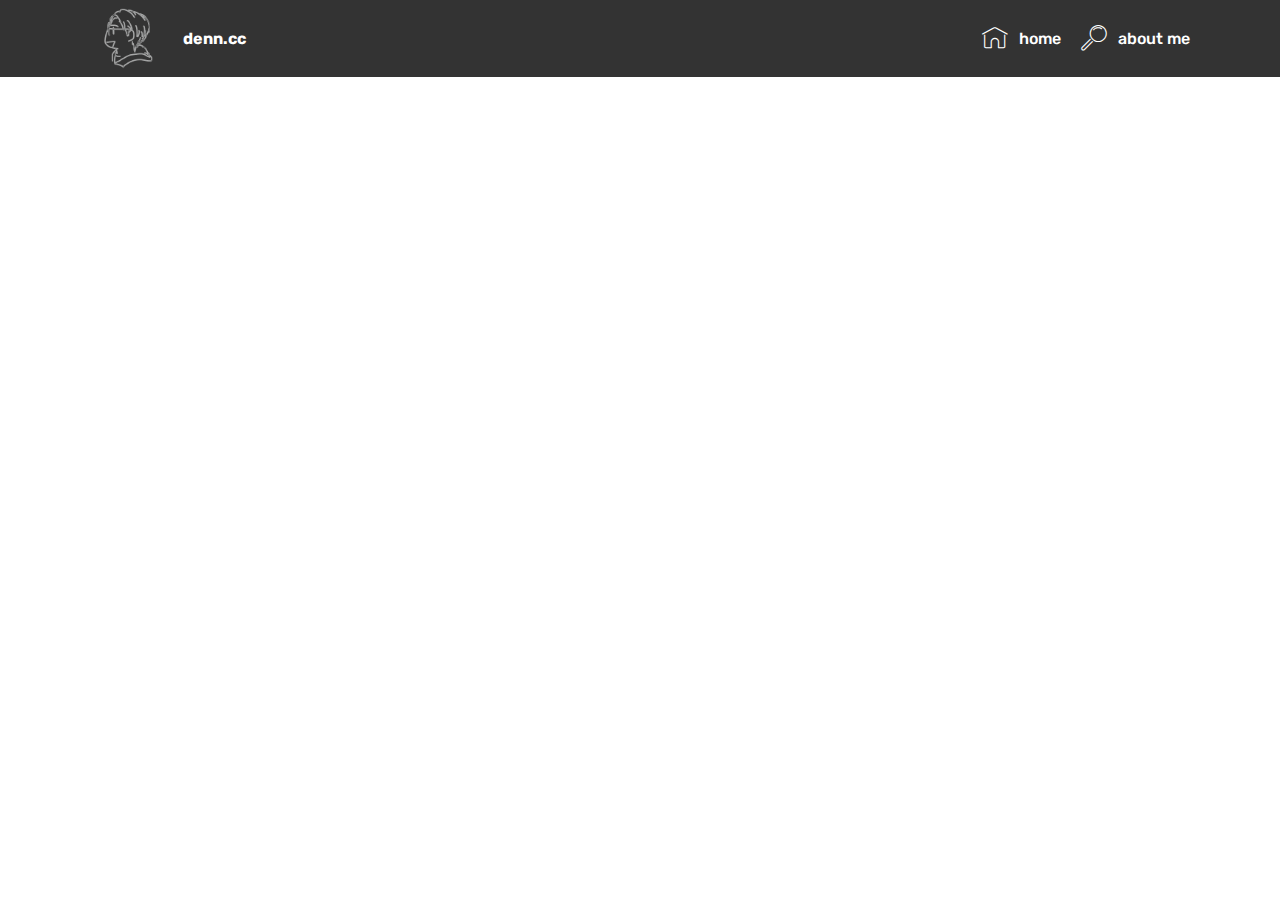
<file: about.html>
<!DOCTYPE html>
<html  >
<head>
  <!-- Site made with Mobirise Website Builder v4.12.3, https://mobirise.com -->
  <meta charset="UTF-8">
  <meta http-equiv="X-UA-Compatible" content="IE=edge">
  <meta name="generator" content="Mobirise v4.12.3, mobirise.com">
  <meta name="viewport" content="width=device-width, initial-scale=1, minimum-scale=1">
  <link rel="shortcut icon" href="assets/images/untitled-2-122x82.png" type="image/x-icon">
  <meta name="description" content="about denn.cc">
  
  
  <title>about me - denn.cc</title>
  <link rel="stylesheet" href="assets/web/assets/mobirise-icons/mobirise-icons.css">
  <link rel="stylesheet" href="assets/bootstrap/css/bootstrap.min.css">
  <link rel="stylesheet" href="assets/bootstrap/css/bootstrap-grid.min.css">
  <link rel="stylesheet" href="assets/bootstrap/css/bootstrap-reboot.min.css">
  <link rel="stylesheet" href="assets/tether/tether.min.css">
  <link rel="stylesheet" href="assets/dropdown/css/style.css">
  <link rel="stylesheet" href="assets/theme/css/style.css">
  <link rel="preload" as="style" href="assets/mobirise/css/mbr-additional.css"><link rel="stylesheet" href="assets/mobirise/css/mbr-additional.css" type="text/css">
  
  
  
</head>
<body>
  <section class="menu cid-qTkzRZLJNu" once="menu" id="menu1-6">

    

    <nav class="navbar navbar-expand beta-menu navbar-dropdown align-items-center navbar-fixed-top navbar-toggleable-sm">
        <button class="navbar-toggler navbar-toggler-right" type="button" data-toggle="collapse" data-target="#navbarSupportedContent" aria-controls="navbarSupportedContent" aria-expanded="false" aria-label="Toggle navigation">
            <div class="hamburger">
                <span></span>
                <span></span>
                <span></span>
                <span></span>
            </div>
        </button>
        <div class="menu-logo">
            <div class="navbar-brand">
                <span class="navbar-logo">
                    <a href="https://denn.cc">
                         <img src="assets/images/untitled-2-122x82.png" alt="dennis" title="icon" style="height: 3.8rem;">
                    </a>
                </span>
                <span class="navbar-caption-wrap"><a class="navbar-caption text-white display-4" href="https://denn.cc">
                        denn.cc</a></span>
            </div>
        </div>
        <div class="collapse navbar-collapse" id="navbarSupportedContent">
            <ul class="navbar-nav nav-dropdown nav-right" data-app-modern-menu="true"><li class="nav-item">
                    <a class="nav-link link text-white display-4" href="home.html">
                        <span class="mbri-home mbr-iconfont mbr-iconfont-btn"></span>home</a>
                </li>
                <li class="nav-item">
                    <a class="nav-link link text-white display-4" href="about.html">
                        <span class="mbri-search mbr-iconfont mbr-iconfont-btn"></span>about me</a>
                </li></ul>
            
        </div>
    </nav>
</section>


  <section class="engine"><a href="https://mobirise.info/u">bootstrap html templates</a></section><script src="assets/web/assets/jquery/jquery.min.js"></script>
  <script src="assets/popper/popper.min.js"></script>
  <script src="assets/bootstrap/js/bootstrap.min.js"></script>
  <script src="assets/tether/tether.min.js"></script>
  <script src="assets/smoothscroll/smooth-scroll.js"></script>
  <script src="assets/dropdown/js/nav-dropdown.js"></script>
  <script src="assets/dropdown/js/navbar-dropdown.js"></script>
  <script src="assets/touchswipe/jquery.touch-swipe.min.js"></script>
  <script src="assets/theme/js/script.js"></script>
  
  
</body>
</html>
</file>
<file: assets/web/assets/mobirise-icons/mobirise-icons.css>
@font-face {
  font-family: 'MobiriseIcons';
  src:  url('mobirise-icons.eot?spat4u');
  src:  url('mobirise-icons.eot?spat4u#iefix') format('embedded-opentype'),
    url('mobirise-icons.ttf?spat4u') format('truetype'),
    url('mobirise-icons.woff?spat4u') format('woff'),
    url('mobirise-icons.svg?spat4u#MobiriseIcons') format('svg');
  font-weight: normal;
  font-style: normal;
  font-display: swap;
}

[class^="mbri-"], [class*=" mbri-"] {
  /* use !important to prevent issues with browser extensions that change fonts */
  font-family: MobiriseIcons !important;
  speak: none;
  font-style: normal;
  font-weight: normal;
  font-variant: normal;
  text-transform: none;
  line-height: 1;

  /* Better Font Rendering =========== */
  -webkit-font-smoothing: antialiased;
  -moz-osx-font-smoothing: grayscale;
}

.mbri-add-submenu:before {
  content: "\e900";
}
.mbri-alert:before {
  content: "\e901";
}
.mbri-align-center:before {
  content: "\e902";
}
.mbri-align-justify:before {
  content: "\e903";
}
.mbri-align-left:before {
  content: "\e904";
}
.mbri-align-right:before {
  content: "\e905";
}
.mbri-android:before {
  content: "\e906";
}
.mbri-apple:before {
  content: "\e907";
}
.mbri-arrow-down:before {
  content: "\e908";
}
.mbri-arrow-next:before {
  content: "\e909";
}
.mbri-arrow-prev:before {
  content: "\e90a";
}
.mbri-arrow-up:before {
  content: "\e90b";
}
.mbri-bold:before {
  content: "\e90c";
}
.mbri-bookmark:before {
  content: "\e90d";
}
.mbri-bootstrap:before {
  content: "\e90e";
}
.mbri-briefcase:before {
  content: "\e90f";
}
.mbri-browse:before {
  content: "\e910";
}
.mbri-bulleted-list:before {
  content: "\e911";
}
.mbri-calendar:before {
  content: "\e912";
}
.mbri-camera:before {
  content: "\e913";
}
.mbri-cart-add:before {
  content: "\e914";
}
.mbri-cart-full:before {
  content: "\e915";
}
.mbri-cash:before {
  content: "\e916";
}
.mbri-change-style:before {
  content: "\e917";
}
.mbri-chat:before {
  content: "\e918";
}
.mbri-clock:before {
  content: "\e919";
}
.mbri-close:before {
  content: "\e91a";
}
.mbri-cloud:before {
  content: "\e91b";
}
.mbri-code:before {
  content: "\e91c";
}
.mbri-contact-form:before {
  content: "\e91d";
}
.mbri-credit-card:before {
  content: "\e91e";
}
.mbri-cursor-click:before {
  content: "\e91f";
}
.mbri-cust-feedback:before {
  content: "\e920";
}
.mbri-database:before {
  content: "\e921";
}
.mbri-delivery:before {
  content: "\e922";
}
.mbri-desktop:before {
  content: "\e923";
}
.mbri-devices:before {
  content: "\e924";
}
.mbri-down:before {
  content: "\e925";
}
.mbri-download:before {
  content: "\e989";
}
.mbri-drag-n-drop:before {
  content: "\e927";
}
.mbri-drag-n-drop2:before {
  content: "\e928";
}
.mbri-edit:before {
  content: "\e929";
}
.mbri-edit2:before {
  content: "\e92a";
}
.mbri-error:before {
  content: "\e92b";
}
.mbri-extension:before {
  content: "\e92c";
}
.mbri-features:before {
  content: "\e92d";
}
.mbri-file:before {
  content: "\e92e";
}
.mbri-flag:before {
  content: "\e92f";
}
.mbri-folder:before {
  content: "\e930";
}
.mbri-gift:before {
  content: "\e931";
}
.mbri-github:before {
  content: "\e932";
}
.mbri-globe:before {
  content: "\e933";
}
.mbri-globe-2:before {
  content: "\e934";
}
.mbri-growing-chart:before {
  content: "\e935";
}
.mbri-hearth:before {
  content: "\e936";
}
.mbri-help:before {
  content: "\e937";
}
.mbri-home:before {
  content: "\e938";
}
.mbri-hot-cup:before {
  content: "\e939";
}
.mbri-idea:before {
  content: "\e93a";
}
.mbri-image-gallery:before {
  content: "\e93b";
}
.mbri-image-slider:before {
  content: "\e93c";
}
.mbri-info:before {
  content: "\e93d";
}
.mbri-italic:before {
  content: "\e93e";
}
.mbri-key:before {
  content: "\e93f";
}
.mbri-laptop:before {
  content: "\e940";
}
.mbri-layers:before {
  content: "\e941";
}
.mbri-left-right:before {
  content: "\e942";
}
.mbri-left:before {
  content: "\e943";
}
.mbri-letter:before {
  content: "\e944";
}
.mbri-like:before {
  content: "\e945";
}
.mbri-link:before {
  content: "\e946";
}
.mbri-lock:before {
  content: "\e947";
}
.mbri-login:before {
  content: "\e948";
}
.mbri-logout:before {
  content: "\e949";
}
.mbri-magic-stick:before {
  content: "\e94a";
}
.mbri-map-pin:before {
  content: "\e94b";
}
.mbri-menu:before {
  content: "\e94c";
}
.mbri-mobile:before {
  content: "\e94d";
}
.mbri-mobile2:before {
  content: "\e94e";
}
.mbri-mobirise:before {
  content: "\e94f";
}
.mbri-more-horizontal:before {
  content: "\e950";
}
.mbri-more-vertical:before {
  content: "\e951";
}
.mbri-music:before {
  content: "\e952";
}
.mbri-new-file:before {
  content: "\e953";
}
.mbri-numbered-list:before {
  content: "\e954";
}
.mbri-opened-folder:before {
  content: "\e955";
}
.mbri-pages:before {
  content: "\e956";
}
.mbri-paper-plane:before {
  content: "\e957";
}
.mbri-paperclip:before {
  content: "\e958";
}
.mbri-photo:before {
  content: "\e959";
}
.mbri-photos:before {
  content: "\e95a";
}
.mbri-pin:before {
  content: "\e95b";
}
.mbri-play:before {
  content: "\e95c";
}
.mbri-plus:before {
  content: "\e95d";
}
.mbri-preview:before {
  content: "\e95e";
}
.mbri-print:before {
  content: "\e95f";
}
.mbri-protect:before {
  content: "\e960";
}
.mbri-question:before {
  content: "\e961";
}
.mbri-quote-left:before {
  content: "\e962";
}
.mbri-quote-right:before {
  content: "\e963";
}
.mbri-refresh:before {
  content: "\e964";
}
.mbri-responsive:before {
  content: "\e965";
}
.mbri-right:before {
  content: "\e966";
}
.mbri-rocket:before {
  content: "\e967";
}
.mbri-sad-face:before {
  content: "\e968";
}
.mbri-sale:before {
  content: "\e969";
}
.mbri-save:before {
  content: "\e96a";
}
.mbri-search:before {
  content: "\e96b";
}
.mbri-setting:before {
  content: "\e96c";
}
.mbri-setting2:before {
  content: "\e96d";
}
.mbri-setting3:before {
  content: "\e96e";
}
.mbri-share:before {
  content: "\e96f";
}
.mbri-shopping-bag:before {
  content: "\e970";
}
.mbri-shopping-basket:before {
  content: "\e971";
}
.mbri-shopping-cart:before {
  content: "\e972";
}
.mbri-sites:before {
  content: "\e973";
}
.mbri-smile-face:before {
  content: "\e974";
}
.mbri-speed:before {
  content: "\e975";
}
.mbri-star:before {
  content: "\e976";
}
.mbri-success:before {
  content: "\e977";
}
.mbri-sun:before {
  content: "\e978";
}
.mbri-sun2:before {
  content: "\e979";
}
.mbri-tablet:before {
  content: "\e97a";
}
.mbri-tablet-vertical:before {
  content: "\e97b";
}
.mbri-target:before {
  content: "\e97c";
}
.mbri-timer:before {
  content: "\e97d";
}
.mbri-to-ftp:before {
  content: "\e97e";
}
.mbri-to-local-drive:before {
  content: "\e97f";
}
.mbri-touch-swipe:before {
  content: "\e980";
}
.mbri-touch:before {
  content: "\e981";
}
.mbri-trash:before {
  content: "\e982";
}
.mbri-underline:before {
  content: "\e983";
}
.mbri-unlink:before {
  content: "\e984";
}
.mbri-unlock:before {
  content: "\e985";
}
.mbri-up-down:before {
  content: "\e986";
}
.mbri-up:before {
  content: "\e987";
}
.mbri-update:before {
  content: "\e988";
}
.mbri-upload:before {
 content: "\e926"; 
}
.mbri-user:before {
  content: "\e98a";
}
.mbri-user2:before {
  content: "\e98b";
}
.mbri-users:before {
  content: "\e98c";
}
.mbri-video:before {
  content: "\e98d";
}
.mbri-video-play:before {
  content: "\e98e";
}
.mbri-watch:before {
  content: "\e98f";
}
.mbri-website-theme:before {
  content: "\e990";
}
.mbri-wifi:before {
  content: "\e991";
}
.mbri-windows:before {
  content: "\e992";
}
.mbri-zoom-out:before {
  content: "\e993";
}
.mbri-redo:before {
  content: "\e994";
}
.mbri-undo:before {
  content: "\e995";
}
</file>
<file: assets/dropdown/css/style.css>
.navbar-dropdown {
  left: 0;
  padding: 0;
  position: absolute;
  right: 0;
  top: 0;
  transition: all 0.45s ease;
  z-index: 1030;
  background: #282828; }
  .navbar-dropdown .navbar-logo {
    margin-right: 0.8rem;
    transition: margin 0.3s ease-in-out;
    vertical-align: middle; }
    .navbar-dropdown .navbar-logo img {
      height: 3.125rem;
      transition: all 0.3s ease-in-out; }
    .navbar-dropdown .navbar-logo.mbr-iconfont {
      font-size: 3.125rem;
      line-height: 3.125rem; }
  .navbar-dropdown .navbar-caption {
    font-weight: 700;
    white-space: normal;
    vertical-align: -4px;
    line-height: 3.125rem !important; }
    .navbar-dropdown .navbar-caption, .navbar-dropdown .navbar-caption:hover {
      color: inherit;
      text-decoration: none; }
  .navbar-dropdown .mbr-iconfont + .navbar-caption {
    vertical-align: -1px; }
  .navbar-dropdown.navbar-fixed-top {
    position: fixed; }
  .navbar-dropdown .navbar-brand span {
    vertical-align: -4px; }
  .navbar-dropdown.bg-color.transparent {
    background: none; }
  .navbar-dropdown.navbar-short .navbar-brand {
    padding: 0.625rem 0; }
    .navbar-dropdown.navbar-short .navbar-brand span {
      vertical-align: -1px; }
  .navbar-dropdown.navbar-short .navbar-caption {
    line-height: 2.375rem !important;
    vertical-align: -2px; }
  .navbar-dropdown.navbar-short .navbar-logo {
    margin-right: 0.5rem; }
    .navbar-dropdown.navbar-short .navbar-logo img {
      height: 2.375rem; }
    .navbar-dropdown.navbar-short .navbar-logo.mbr-iconfont {
      font-size: 2.375rem;
      line-height: 2.375rem; }
  .navbar-dropdown.navbar-short .mbr-table-cell {
    height: 3.625rem; }
  .navbar-dropdown .navbar-close {
    left: 0.6875rem;
    position: fixed;
    top: 0.75rem;
    z-index: 1000; }
  .navbar-dropdown .hamburger-icon {
    content: "";
    display: inline-block;
    vertical-align: middle;
    width: 16px;
    -webkit-box-shadow: 0 -6px 0 1px #282828,0 0 0 1px #282828,0 6px 0 1px #282828;
    -moz-box-shadow: 0 -6px 0 1px #282828,0 0 0 1px #282828,0 6px 0 1px #282828;
    box-shadow: 0 -6px 0 1px #282828,0 0 0 1px #282828,0 6px 0 1px #282828; }

.dropdown-menu .dropdown-toggle[data-toggle="dropdown-submenu"]::after {
  border-bottom: 0.35em solid transparent;
  border-left: 0.35em solid;
  border-right: 0;
  border-top: 0.35em solid transparent;
  margin-left: 0.3rem; }

.dropdown-menu .dropdown-item:focus {
  outline: 0; }

.nav-dropdown {
  font-size: 0.75rem;
  font-weight: 500;
  height: auto !important; }
  .nav-dropdown .nav-btn {
    padding-left: 1rem; }
  .nav-dropdown .link {
    margin: .667em 1.667em;
    font-weight: 500;
    padding: 0;
    transition: color .2s ease-in-out; }
    .nav-dropdown .link.dropdown-toggle {
      margin-right: 2.583em; }
      .nav-dropdown .link.dropdown-toggle::after {
        margin-left: .25rem;
        border-top: 0.35em solid;
        border-right: 0.35em solid transparent;
        border-left: 0.35em solid transparent;
        border-bottom: 0; }
      .nav-dropdown .link.dropdown-toggle[aria-expanded="true"] {
        margin: 0;
        padding: 0.667em 3.263em  0.667em 1.667em; }
  .nav-dropdown .link::after,
  .nav-dropdown .dropdown-item::after {
    color: inherit; }
  .nav-dropdown .btn {
    font-size: 0.75rem;
    font-weight: 700;
    letter-spacing: 0;
    margin-bottom: 0;
    padding-left: 1.25rem;
    padding-right: 1.25rem; }
  .nav-dropdown .dropdown-menu {
    border-radius: 0;
    border: 0;
    left: 0;
    margin: 0;
    padding-bottom: 1.25rem;
    padding-top: 1.25rem;
    position: relative; }
  .nav-dropdown .dropdown-submenu {
    margin-left: 0.125rem;
    top: 0; }
  .nav-dropdown .dropdown-item {
    font-weight: 500;
    line-height: 2;
    padding: 0.3846em 4.615em 0.3846em 1.5385em;
    position: relative;
    transition: color .2s ease-in-out, background-color .2s ease-in-out; }
    .nav-dropdown .dropdown-item::after {
      margin-top: -0.3077em;
      position: absolute;
      right: 1.1538em;
      top: 50%; }
    .nav-dropdown .dropdown-item:focus, .nav-dropdown .dropdown-item:hover {
      background: none; }

@media (max-width: 767px) {
  .nav-dropdown.navbar-toggleable-sm {
    bottom: 0;
    display: none;
    left: 0;
    overflow-x: hidden;
    position: fixed;
    top: 0;
    transform: translateX(-100%);
    -ms-transform: translateX(-100%);
    -webkit-transform: translateX(-100%);
    width: 18.75rem;
    z-index: 999; } }
.nav-dropdown.navbar-toggleable-xl {
  bottom: 0;
  display: none;
  left: 0;
  overflow-x: hidden;
  position: fixed;
  top: 0;
  transform: translateX(-100%);
  -ms-transform: translateX(-100%);
  -webkit-transform: translateX(-100%);
  width: 18.75rem;
  z-index: 999; }

.nav-dropdown-sm {
  display: block !important;
  overflow-x: hidden;
  overflow: auto;
  padding-top: 3.875rem; }
  .nav-dropdown-sm::after {
    content: "";
    display: block;
    height: 3rem;
    width: 100%; }
  .nav-dropdown-sm.collapse.in ~ .navbar-close {
    display: block !important; }
  .nav-dropdown-sm.collapsing, .nav-dropdown-sm.collapse.in {
    transform: translateX(0);
    -ms-transform: translateX(0);
    -webkit-transform: translateX(0);
    transition: all 0.25s ease-out;
    -webkit-transition: all 0.25s ease-out;
    background: #282828; }
  .nav-dropdown-sm.collapsing[aria-expanded="false"] {
    transform: translateX(-100%);
    -ms-transform: translateX(-100%);
    -webkit-transform: translateX(-100%); }
  .nav-dropdown-sm .nav-item {
    display: block;
    margin-left: 0 !important;
    padding-left: 0; }
  .nav-dropdown-sm .link,
  .nav-dropdown-sm .dropdown-item {
    border-top: 1px dotted rgba(255, 255, 255, 0.1);
    font-size: 0.8125rem;
    line-height: 1.6;
    margin: 0 !important;
    padding: 0.875rem 2.4rem 0.875rem 1.5625rem !important;
    position: relative;
    white-space: normal; }
    .nav-dropdown-sm .link:focus, .nav-dropdown-sm .link:hover,
    .nav-dropdown-sm .dropdown-item:focus,
    .nav-dropdown-sm .dropdown-item:hover {
      background: rgba(0, 0, 0, 0.2) !important;
      color: #c0a375; }
  .nav-dropdown-sm .nav-btn {
    position: relative;
    padding: 1.5625rem 1.5625rem 0 1.5625rem; }
    .nav-dropdown-sm .nav-btn::before {
      border-top: 1px dotted rgba(255, 255, 255, 0.1);
      content: "";
      left: 0;
      position: absolute;
      top: 0;
      width: 100%; }
    .nav-dropdown-sm .nav-btn + .nav-btn {
      padding-top: 0.625rem; }
      .nav-dropdown-sm .nav-btn + .nav-btn::before {
        display: none; }
  .nav-dropdown-sm .btn {
    padding: 0.625rem 0; }
  .nav-dropdown-sm .dropdown-toggle[data-toggle="dropdown-submenu"]::after {
    margin-left: .25rem;
    border-top: 0.35em solid;
    border-right: 0.35em solid transparent;
    border-left: 0.35em solid transparent;
    border-bottom: 0; }
  .nav-dropdown-sm .dropdown-toggle[data-toggle="dropdown-submenu"][aria-expanded="true"]::after {
    border-top: 0;
    border-right: 0.35em solid transparent;
    border-left: 0.35em solid transparent;
    border-bottom: 0.35em solid; }
  .nav-dropdown-sm .dropdown-menu {
    margin: 0;
    padding: 0;
    position: relative;
    top: 0;
    left: 0;
    width: 100%;
    border: 0;
    float: none;
    border-radius: 0;
    background: none; }
  .nav-dropdown-sm .dropdown-submenu {
    left: 100%;
    margin-left: 0.125rem;
    margin-top: -1.25rem;
    top: 0; }

.navbar-toggleable-sm .nav-dropdown .dropdown-menu {
  position: absolute; }

.navbar-toggleable-sm .nav-dropdown .dropdown-submenu {
  left: 100%;
  margin-left: 0.125rem;
  margin-top: -1.25rem;
  top: 0; }

.navbar-toggleable-sm.opened .nav-dropdown .dropdown-menu {
  position: relative; }

.navbar-toggleable-sm.opened .nav-dropdown .dropdown-submenu {
  left: 0;
  margin-left: 00rem;
  margin-top: 0rem;
  top: 0; }

.is-builder .nav-dropdown.collapsing {
  transition: none !important; }

/*# sourceMappingURL=style.css.map */
</file>
<file: assets/theme/css/style.css>
@charset "UTF-8";
/*!
 * Mobirise v4 theme (https://mobirise.com/)
 * Copyright 2017 Mobirise
 */
section {
  background-color: #eeeeee;
}

body {
  font-style: normal;
  line-height: 1.5;
}

section,
.container,
.container-fluid {
  position: relative;
  word-wrap: break-word;
}

a.mbr-iconfont:hover {
  text-decoration: none;
}

.article .lead p,
.article .lead ul,
.article .lead ol,
.article .lead pre,
.article .lead blockquote {
  margin-bottom: 0;
}

ul,
ol,
pre,
blockquote {
  margin-bottom: 2.3125rem;
}

pre {
  background: #f4f4f4;
  padding: 10px 24px;
  white-space: pre-wrap;
}

.inactive {
  -webkit-user-select: none;
  -moz-user-select: none;
  -ms-user-select: none;
  user-select: none;
  pointer-events: none;
  -webkit-user-drag: none;
  user-drag: none;
}

.mbr-section__comments .row {
  justify-content: center;
  -webkit-justify-content: center;
}

a {
  font-style: normal;
  font-weight: 400;
  cursor: pointer;
}
a, a:hover {
  text-decoration: none;
}

figure {
  margin-bottom: 0;
}

body {
  color: #232323;
}

h1,
h2,
h3,
h4,
h5,
h6,
.h1,
.h2,
.h3,
.h4,
.h5,
.h6,
.display-1,
.display-2,
.display-3,
.display-4 {
  line-height: 1;
  word-break: break-word;
  word-wrap: break-word;
}

.mbr-section-title {
  font-style: normal;
  line-height: 1.2;
}

.mbr-section-subtitle {
  line-height: 1.3;
}

.mbr-text {
  font-style: normal;
  line-height: 1.6;
}

b,
strong {
  font-weight: bold;
}

blockquote {
  padding: 10px 0 10px 20px;
  position: relative;
  border-left: 2px solid;
  border-color: #ff3366;
}

input:-webkit-autofill, input:-webkit-autofill:hover, input:-webkit-autofill:focus, input:-webkit-autofill:active {
  transition-delay: 9999s;
  transition-property: background-color, color;
}

textarea[type=hidden] {
  display: none;
}

body {
  position: relative;
}

section {
  background-position: 50% 50%;
  background-repeat: no-repeat;
  background-size: cover;
}
section .mbr-background-video,
section .mbr-background-video-preview {
  position: absolute;
  bottom: 0;
  left: 0;
  right: 0;
  top: 0;
}

.hidden {
  visibility: hidden;
}

.mbr-z-index20 {
  z-index: 20;
}

/*! Base colors */
.mbr-white {
  color: #ffffff;
}

.mbr-black {
  color: #000000;
}

.mbr-bg-white {
  background-color: #ffffff;
}

.mbr-bg-black {
  background-color: #000000;
}

/*! Text-aligns */
.align-left {
  text-align: left;
}

.align-center {
  text-align: center;
}

.align-right {
  text-align: right;
}

@media (max-width: 767px) {
  .align-left,
.align-center,
.align-right,
.mbr-section-btn,
.mbr-section-title {
    text-align: center;
  }
}
/*! Font-weight  */
.mbr-light {
  font-weight: 300;
}

.mbr-regular {
  font-weight: 400;
}

.mbr-semibold {
  font-weight: 500;
}

.mbr-bold {
  font-weight: 700;
}

/*! Media  */
.media-size-item {
  -webkit-flex: 1 1 auto;
  -moz-flex: 1 1 auto;
  -ms-flex: 1 1 auto;
  -o-flex: 1 1 auto;
  flex: 1 1 auto;
}

.media-content {
  -webkit-flex-basis: 100%;
  flex-basis: 100%;
}

.media-container-row {
  display: -ms-flexbox;
  display: -webkit-flex;
  display: flex;
  -webkit-flex-direction: row;
  -ms-flex-direction: row;
  flex-direction: row;
  -webkit-flex-wrap: wrap;
  -ms-flex-wrap: wrap;
  flex-wrap: wrap;
  -webkit-justify-content: center;
  -ms-flex-pack: center;
  justify-content: center;
  -webkit-align-content: center;
  -ms-flex-line-pack: center;
  align-content: center;
  -webkit-align-items: start;
  -ms-flex-align: start;
  align-items: start;
}
.media-container-row .media-size-item {
  width: 400px;
}

.media-container-column {
  display: -ms-flexbox;
  display: -webkit-flex;
  display: flex;
  -webkit-flex-direction: column;
  -ms-flex-direction: column;
  flex-direction: column;
  -webkit-flex-wrap: wrap;
  -ms-flex-wrap: wrap;
  flex-wrap: wrap;
  -webkit-justify-content: center;
  -ms-flex-pack: center;
  justify-content: center;
  -webkit-align-content: center;
  -ms-flex-line-pack: center;
  align-content: center;
  -webkit-align-items: stretch;
  -ms-flex-align: stretch;
  align-items: stretch;
}
.media-container-column > * {
  width: 100%;
}

@media (min-width: 992px) {
  .media-container-row {
    -webkit-flex-wrap: nowrap;
    -ms-flex-wrap: nowrap;
    flex-wrap: nowrap;
  }
}
figure {
  overflow: hidden;
}

figure[mbr-media-size] {
  transition: width 0.1s;
}

.mbr-figure img,
.mbr-figure iframe {
  display: block;
  width: 100%;
}

.card {
  background-color: transparent;
  border: none;
}

.card-box {
  width: 100%;
}

.card-img {
  text-align: center;
  flex-shrink: 0;
  -webkit-flex-shrink: 0;
}

.media {
  max-width: 100%;
  margin: 0 auto;
}

.mbr-figure {
  -ms-flex-item-align: center;
  -ms-grid-row-align: center;
  -webkit-align-self: center;
  align-self: center;
}

.media-container > div {
  max-width: 100%;
}

.mbr-figure img,
.card-img img {
  width: 100%;
}

@media (max-width: 991px) {
  .media-size-item {
    width: auto !important;
  }

  .media {
    width: auto;
  }

  .mbr-figure {
    width: 100% !important;
  }
}
/*! Buttons */
.btn {
  font-weight: 500;
  border-width: 2px;
  font-style: normal;
  letter-spacing: 1px;
  margin: 0.4rem 0.8rem;
  white-space: normal;
  -webkit-transition: all 0.3s ease-in-out;
  -moz-transition: all 0.3s ease-in-out;
  transition: all 0.3s ease-in-out;
  display: inline-flex;
  align-items: center;
  justify-content: center;
  word-break: break-word;
  -webkit-align-items: center;
  -webkit-justify-content: center;
  display: -webkit-inline-flex;
}

.btn-sm {
  font-weight: 500;
  letter-spacing: 1px;
  -webkit-transition: all 0.3s ease-in-out;
  -moz-transition: all 0.3s ease-in-out;
  transition: all 0.3s ease-in-out;
}

.btn-md {
  font-weight: 500;
  letter-spacing: 1px;
  margin: 0.4rem 0.8rem !important;
  -webkit-transition: all 0.3s ease-in-out;
  -moz-transition: all 0.3s ease-in-out;
  transition: all 0.3s ease-in-out;
}

.btn-lg {
  font-weight: 500;
  letter-spacing: 1px;
  margin: 0.4rem 0.8rem !important;
  -webkit-transition: all 0.3s ease-in-out;
  -moz-transition: all 0.3s ease-in-out;
  transition: all 0.3s ease-in-out;
}

.mbr-section-btn {
  margin-left: -0.25rem;
  margin-right: -0.25rem;
  font-size: 0;
}

nav .mbr-section-btn {
  margin-left: 0rem;
  margin-right: 0rem;
}

.btn-form {
  border-radius: 0;
}
.btn-form:hover {
  cursor: pointer;
}

/*! Btn icon margin */
.btn .mbr-iconfont,
.btn.btn-sm .mbr-iconfont {
  cursor: pointer;
  margin-right: 0.5rem;
}

.btn.btn-md .mbr-iconfont,
.btn.btn-md .mbr-iconfont {
  margin-right: 0.8rem;
}

.mbr-regular {
  font-weight: 400;
}

.mbr-semibold {
  font-weight: 500;
}

.mbr-bold {
  font-weight: 700;
}

[type=submit] {
  -webkit-appearance: none;
}

/*! Full-screen */
.mbr-fullscreen .mbr-overlay {
  min-height: 100vh;
}

.mbr-fullscreen {
  display: flex;
  display: -webkit-flex;
  display: -moz-flex;
  display: -ms-flex;
  display: -o-flex;
  align-items: center;
  -webkit-align-items: center;
  min-height: 100vh;
  padding-top: 3rem;
  padding-bottom: 3rem;
}

/*! Map */
.map {
  height: 25rem;
  position: relative;
}
.map iframe {
  width: 100%;
  height: 100%;
}

.mbr-overlay {
  background-color: #000;
  bottom: 0;
  left: 0;
  opacity: 0.5;
  position: absolute;
  right: 0;
  top: 0;
  z-index: 0;
  pointer-events: none;
}

/* Form */
blockquote {
  font-style: italic;
  padding: 10px 0 10px 20px;
  font-size: 1.09rem;
  position: relative;
  border-width: 3px;
}

.form-control {
  background-color: #f5f5f5;
  box-shadow: none;
  color: #565656;
  line-height: 1.43;
  min-height: 3.5em;
  padding: 1.07em 0.5em;
}
.form-control, .form-control:focus {
  border: 1px solid #e8e8e8;
}
.form-active .form-control:invalid {
  border-color: red;
}

.form-control-label {
  position: relative;
  cursor: pointer;
  margin-bottom: 0.357em;
  padding: 0;
}

.alert {
  color: #ffffff;
  border-radius: 0;
  border: 0;
  font-size: 0.875rem;
  line-height: 1.5;
  margin-bottom: 1.875rem;
  padding: 1.25rem;
  position: relative;
}
.alert.alert-form::after {
  background-color: inherit;
  bottom: -7px;
  content: "";
  display: block;
  height: 14px;
  left: 50%;
  margin-left: -7px;
  position: absolute;
  transform: rotate(45deg);
  width: 14px;
  -webkit-transform: rotate(45deg);
}

.form-asterisk {
  font-family: initial;
  position: absolute;
  top: -2px;
  font-weight: normal;
}

/*! Scroll to top arrow */
#scrollToTop a i:before {
  content: "";
  position: absolute;
  height: 40%;
  top: 25%;
  background: #fff;
  width: 2px;
  left: calc(50% - 1px);
}
#scrollToTop a i:after {
  content: "";
  position: absolute;
  display: block;
  border-top: 2px solid #fff;
  border-right: 2px solid #fff;
  width: 40%;
  height: 40%;
  left: 30%;
  bottom: 30%;
  transform: rotate(135deg);
  -webkit-transform: rotate(135deg);
}

.mbr-arrow-up {
  bottom: 25px;
  right: 90px;
  position: fixed;
  text-align: right;
  z-index: 5000;
  color: #ffffff;
  font-size: 32px;
  transform: rotate(180deg);
  -webkit-transform: rotate(180deg);
}

.mbr-arrow-up a {
  background: rgba(0, 0, 0, 0.2);
  border-radius: 3px;
  color: #fff;
  display: inline-block;
  height: 60px;
  width: 60px;
  outline-style: none !important;
  position: relative;
  text-decoration: none;
  transition: all 0.3s ease-in-out;
  cursor: pointer;
  text-align: center;
}
.mbr-arrow-up a:hover {
  background-color: rgba(0, 0, 0, 0.4);
}
.mbr-arrow-up a i {
  line-height: 60px;
}

.mbr-arrow-up-icon {
  display: block;
  color: #fff;
}

.mbr-arrow-up-icon::before {
  content: "›";
  display: inline-block;
  font-family: serif;
  font-size: 32px;
  line-height: 1;
  font-style: normal;
  position: relative;
  top: 6px;
  left: -4px;
  -webkit-transform: rotate(-90deg);
  transform: rotate(-90deg);
}

/*! Arrow Down */
.mbr-arrow {
  position: absolute;
  bottom: 45px;
  left: 50%;
  width: 60px;
  height: 60px;
  cursor: pointer;
  background-color: rgba(80, 80, 80, 0.5);
  border-radius: 50%;
  -webkit-transform: translateX(-50%);
  transform: translateX(-50%);
}
.mbr-arrow > a {
  display: inline-block;
  text-decoration: none;
  outline-style: none;
  -webkit-animation: arrowdown 1.7s ease-in-out infinite;
  animation: arrowdown 1.7s ease-in-out infinite;
}
.mbr-arrow > a > i {
  position: absolute;
  top: -2px;
  left: 15px;
  font-size: 2rem;
}

@keyframes arrowdown {
  0% {
    transform: translateY(0px);
    -webkit-transform: translateY(0px);
  }
  50% {
    transform: translateY(-5px);
    -webkit-transform: translateY(-5px);
  }
  100% {
    transform: translateY(0px);
    -webkit-transform: translateY(0px);
  }
}
@-webkit-keyframes arrowdown {
  0% {
    transform: translateY(0px);
    -webkit-transform: translateY(0px);
  }
  50% {
    transform: translateY(-5px);
    -webkit-transform: translateY(-5px);
  }
  100% {
    transform: translateY(0px);
    -webkit-transform: translateY(0px);
  }
}
@media (max-width: 500px) {
  .mbr-arrow-up {
    left: 50%;
    right: auto;
    transform: translateX(-50%) rotate(180deg);
    -webkit-transform: translateX(-50%) rotate(180deg);
  }
}
/*Gradients animation*/
@keyframes gradient-animation {
  from {
    background-position: 0% 100%;
    animation-timing-function: ease-in-out;
  }
  to {
    background-position: 100% 0%;
    animation-timing-function: ease-in-out;
  }
}
@-webkit-keyframes gradient-animation {
  from {
    background-position: 0% 100%;
    animation-timing-function: ease-in-out;
  }
  to {
    background-position: 100% 0%;
    animation-timing-function: ease-in-out;
  }
}
.bg-gradient {
  background-size: 200% 200%;
  animation: gradient-animation 5s infinite alternate;
  -webkit-animation: gradient-animation 5s infinite alternate;
}

.menu .navbar-brand {
  display: -webkit-flex;
}
.menu .navbar-brand span {
  display: flex;
  display: -webkit-flex;
}
.menu .navbar-brand .navbar-caption-wrap {
  display: -webkit-flex;
}
.menu .navbar-brand .navbar-logo img {
  display: -webkit-flex;
}
@media (min-width: 768px) and (max-width: 1023px) {
  .menu .navbar-toggleable-sm .navbar-nav {
    display: -webkit-box;
    display: -webkit-flex;
    display: -ms-flexbox;
  }
}
@media (max-width: 1023px) {
  .menu .navbar-collapse {
    max-height: 93.5vh;
  }
  .menu .navbar-collapse.show {
    overflow: auto;
  }
}
@media (min-width: 1024px) {
  .menu .navbar-nav.nav-dropdown {
    display: -webkit-flex;
  }
  .menu .navbar-toggleable-sm .navbar-collapse {
    display: -webkit-flex !important;
  }
  .menu .collapsed .navbar-collapse {
    max-height: 93.5vh;
  }
  .menu .collapsed .navbar-collapse.show {
    overflow: auto;
  }
}
@media (max-width: 767px) {
  .menu .navbar-collapse {
    max-height: 80vh;
  }
}

/* Others*/
.note-check a[data-value=Rubik] {
  font-style: normal;
}

.mbr-arrow a {
  color: #ffffff;
}

@media (max-width: 767px) {
  .mbr-arrow {
    display: none;
  }
}
.navbar {
  display: -webkit-flex;
  -webkit-flex-wrap: wrap;
  -webkit-align-items: center;
  -webkit-justify-content: space-between;
}

.navbar-collapse {
  -webkit-flex-basis: 100%;
  -webkit-flex-grow: 1;
  -webkit-align-items: center;
}

.nav-dropdown .link {
  padding: 0.667em 1.667em !important;
  margin: 0 !important;
}

.nav {
  display: -webkit-flex;
  -webkit-flex-wrap: wrap;
}

.row {
  display: -webkit-flex;
  -webkit-flex-wrap: wrap;
}

.justify-content-center {
  -webkit-justify-content: center;
}

.form-inline {
  display: -webkit-flex;
  -webkit-flex-flow: row wrap;
  -webkit-align-items: center;
}

.card-wrapper {
  -webkit-flex: 1;
}

.carousel-control {
  z-index: 10;
  display: -webkit-flex;
  -webkit-align-items: center;
  -webkit-justify-content: center;
}

.carousel-controls {
  display: -webkit-flex;
}

.media {
  display: -webkit-flex;
}

.form-group:focus {
  outline: none;
}

.jq-selectbox__select {
  padding: 1.07em 0.5em;
  position: absolute;
  top: 0;
  left: 0;
  width: 100%;
}

.jq-selectbox__dropdown {
  position: absolute;
  top: 100%;
  left: 0 !important;
  width: 100% !important;
}

.jq-selectbox__trigger-arrow {
  transform: translateY(-50%);
}

.jq-selectbox li {
  padding: 1.07em 0.5em;
}

input[type=range] {
  padding-left: 0 !important;
  padding-right: 0 !important;
}

.modal-dialog,
.modal-content {
  height: 100%;
}

.modal-dialog .carousel-inner {
  height: calc(100vh - 1.75rem);
}
@media (max-width: 575px) {
  .modal-dialog .carousel-inner {
    height: calc(100vh - 1rem);
  }
}

.carousel-item {
  text-align: center;
}

.carousel-item img {
  margin: auto;
}

.navbar-toggler {
  -webkit-align-self: flex-start;
  -ms-flex-item-align: start;
  align-self: flex-start;
  padding: 0.25rem 0.75rem;
  font-size: 1.25rem;
  line-height: 1;
  background: transparent;
  border: 1px solid transparent;
  -webkit-border-radius: 0.25rem;
  border-radius: 0.25rem;
}

.navbar-toggler:focus,
.navbar-toggler:hover {
  text-decoration: none;
}

.navbar-toggler-icon {
  display: inline-block;
  width: 1.5em;
  height: 1.5em;
  vertical-align: middle;
  content: "";
  background: no-repeat center center;
  -webkit-background-size: 100% 100%;
  -o-background-size: 100% 100%;
  background-size: 100% 100%;
}

.navbar-toggler-left {
  position: absolute;
  left: 1rem;
}

.navbar-toggler-right {
  position: absolute;
  right: 1rem;
}

@media (max-width: 575px) {
  .navbar-toggleable .navbar-nav .dropdown-menu {
    position: static;
    float: none;
  }

  .navbar-toggleable > .container {
    padding-right: 0;
    padding-left: 0;
  }
}
@media (min-width: 576px) {
  .navbar-toggleable {
    -webkit-box-orient: horizontal;
    -webkit-box-direction: normal;
    -webkit-flex-direction: row;
    -ms-flex-direction: row;
    flex-direction: row;
    -webkit-flex-wrap: nowrap;
    -ms-flex-wrap: nowrap;
    flex-wrap: nowrap;
    -webkit-box-align: center;
    -webkit-align-items: center;
    -ms-flex-align: center;
    align-items: center;
  }

  .navbar-toggleable .navbar-nav {
    -webkit-box-orient: horizontal;
    -webkit-box-direction: normal;
    -webkit-flex-direction: row;
    -ms-flex-direction: row;
    flex-direction: row;
  }

  .navbar-toggleable .navbar-nav .nav-link {
    padding-right: 0.5rem;
    padding-left: 0.5rem;
  }

  .navbar-toggleable > .container {
    display: -webkit-box;
    display: -webkit-flex;
    display: -ms-flexbox;
    display: flex;
    -webkit-flex-wrap: nowrap;
    -ms-flex-wrap: nowrap;
    flex-wrap: nowrap;
    -webkit-box-align: center;
    -webkit-align-items: center;
    -ms-flex-align: center;
    align-items: center;
  }

  .navbar-toggleable .navbar-collapse {
    display: -webkit-box !important;
    display: -webkit-flex !important;
    display: -ms-flexbox !important;
    display: flex !important;
    width: 100%;
  }

  .navbar-toggleable .navbar-toggler {
    display: none;
  }
}
@media (max-width: 767px) {
  .navbar-toggleable-sm .navbar-nav .dropdown-menu {
    position: static;
    float: none;
  }

  .navbar-toggleable-sm > .container {
    padding-right: 0;
    padding-left: 0;
  }
}
@media (min-width: 768px) {
  .navbar-toggleable-sm {
    -webkit-box-orient: horizontal;
    -webkit-box-direction: normal;
    -webkit-flex-direction: row;
    -ms-flex-direction: row;
    flex-direction: row;
    -webkit-flex-wrap: nowrap;
    -ms-flex-wrap: nowrap;
    flex-wrap: nowrap;
    -webkit-box-align: center;
    -webkit-align-items: center;
    -ms-flex-align: center;
    align-items: center;
  }

  .navbar-toggleable-sm .navbar-nav {
    -webkit-box-orient: horizontal;
    -webkit-box-direction: normal;
    -webkit-flex-direction: row;
    -ms-flex-direction: row;
    flex-direction: row;
  }

  .navbar-toggleable-sm .navbar-nav .nav-link {
    padding-right: 0.5rem;
    padding-left: 0.5rem;
  }

  .navbar-toggleable-sm > .container {
    display: -webkit-box;
    display: -webkit-flex;
    display: -ms-flexbox;
    display: flex;
    -webkit-flex-wrap: nowrap;
    -ms-flex-wrap: nowrap;
    flex-wrap: nowrap;
    -webkit-box-align: center;
    -webkit-align-items: center;
    -ms-flex-align: center;
    align-items: center;
  }

  .navbar-toggleable-sm .navbar-collapse {
    display: none;
    width: 100%;
  }

  .navbar-toggleable-sm .navbar-toggler {
    display: none;
  }
}
@media (max-width: 1023px) {
  .navbar-toggleable-md .navbar-nav .dropdown-menu {
    position: static;
    float: none;
  }

  .navbar-toggleable-md > .container {
    padding-right: 0;
    padding-left: 0;
  }
}
@media (min-width: 1024px) {
  .navbar-toggleable-md {
    -webkit-box-orient: horizontal;
    -webkit-box-direction: normal;
    -webkit-flex-direction: row;
    -ms-flex-direction: row;
    flex-direction: row;
    -webkit-flex-wrap: nowrap;
    -ms-flex-wrap: nowrap;
    flex-wrap: nowrap;
    -webkit-box-align: center;
    -webkit-align-items: center;
    -ms-flex-align: center;
    align-items: center;
  }

  .navbar-toggleable-md .navbar-nav {
    -webkit-box-orient: horizontal;
    -webkit-box-direction: normal;
    -webkit-flex-direction: row;
    -ms-flex-direction: row;
    flex-direction: row;
  }

  .navbar-toggleable-md .navbar-nav .nav-link {
    padding-right: 0.5rem;
    padding-left: 0.5rem;
  }

  .navbar-toggleable-md > .container {
    display: -webkit-box;
    display: -webkit-flex;
    display: -ms-flexbox;
    display: flex;
    -webkit-flex-wrap: nowrap;
    -ms-flex-wrap: nowrap;
    flex-wrap: nowrap;
    -webkit-box-align: center;
    -webkit-align-items: center;
    -ms-flex-align: center;
    align-items: center;
  }

  .navbar-toggleable-md .navbar-collapse {
    display: -webkit-box !important;
    display: -webkit-flex !important;
    display: -ms-flexbox !important;
    display: flex !important;
    width: 100%;
  }

  .navbar-toggleable-md .navbar-toggler {
    display: none;
  }
}
@media (max-width: 1199px) {
  .navbar-toggleable-lg .navbar-nav .dropdown-menu {
    position: static;
    float: none;
  }

  .navbar-toggleable-lg > .container {
    padding-right: 0;
    padding-left: 0;
  }
}
@media (min-width: 1200px) {
  .navbar-toggleable-lg {
    -webkit-box-orient: horizontal;
    -webkit-box-direction: normal;
    -webkit-flex-direction: row;
    -ms-flex-direction: row;
    flex-direction: row;
    -webkit-flex-wrap: nowrap;
    -ms-flex-wrap: nowrap;
    flex-wrap: nowrap;
    -webkit-box-align: center;
    -webkit-align-items: center;
    -ms-flex-align: center;
    align-items: center;
  }

  .navbar-toggleable-lg .navbar-nav {
    -webkit-box-orient: horizontal;
    -webkit-box-direction: normal;
    -webkit-flex-direction: row;
    -ms-flex-direction: row;
    flex-direction: row;
  }

  .navbar-toggleable-lg .navbar-nav .nav-link {
    padding-right: 0.5rem;
    padding-left: 0.5rem;
  }

  .navbar-toggleable-lg > .container {
    display: -webkit-box;
    display: -webkit-flex;
    display: -ms-flexbox;
    display: flex;
    -webkit-flex-wrap: nowrap;
    -ms-flex-wrap: nowrap;
    flex-wrap: nowrap;
    -webkit-box-align: center;
    -webkit-align-items: center;
    -ms-flex-align: center;
    align-items: center;
  }

  .navbar-toggleable-lg .navbar-collapse {
    display: -webkit-box !important;
    display: -webkit-flex !important;
    display: -ms-flexbox !important;
    display: flex !important;
    width: 100%;
  }

  .navbar-toggleable-lg .navbar-toggler {
    display: none;
  }
}
.navbar-toggleable-xl {
  -webkit-box-orient: horizontal;
  -webkit-box-direction: normal;
  -webkit-flex-direction: row;
  -ms-flex-direction: row;
  flex-direction: row;
  -webkit-flex-wrap: nowrap;
  -ms-flex-wrap: nowrap;
  flex-wrap: nowrap;
  -webkit-box-align: center;
  -webkit-align-items: center;
  -ms-flex-align: center;
  align-items: center;
}

.navbar-toggleable-xl .navbar-nav .dropdown-menu {
  position: static;
  float: none;
}

.navbar-toggleable-xl > .container {
  padding-right: 0;
  padding-left: 0;
}

.navbar-toggleable-xl .navbar-nav {
  -webkit-box-orient: horizontal;
  -webkit-box-direction: normal;
  -webkit-flex-direction: row;
  -ms-flex-direction: row;
  flex-direction: row;
}

.navbar-toggleable-xl .navbar-nav .nav-link {
  padding-right: 0.5rem;
  padding-left: 0.5rem;
}

.navbar-toggleable-xl > .container {
  display: -webkit-box;
  display: -webkit-flex;
  display: -ms-flexbox;
  display: flex;
  -webkit-flex-wrap: nowrap;
  -ms-flex-wrap: nowrap;
  flex-wrap: nowrap;
  -webkit-box-align: center;
  -webkit-align-items: center;
  -ms-flex-align: center;
  align-items: center;
}

.navbar-toggleable-xl .navbar-collapse {
  display: -webkit-box !important;
  display: -webkit-flex !important;
  display: -ms-flexbox !important;
  display: flex !important;
  width: 100%;
}

.navbar-toggleable-xl .navbar-toggler {
  display: none;
}

.card-img {
  width: auto;
}

.menu .navbar.collapsed:not(.beta-menu) {
  flex-direction: column;
  -webkit-flex-direction: column;
}

.carousel-item.active,
.carousel-item-next,
.carousel-item-prev {
  display: -webkit-box;
  display: -webkit-flex;
  display: -ms-flexbox;
  display: flex;
}

.note-air-layout .dropup .dropdown-menu,
.note-air-layout .navbar-fixed-bottom .dropdown .dropdown-menu {
  bottom: initial !important;
}

html,
body {
  height: auto;
  min-height: 100vh;
}

.dropup .dropdown-toggle::after {
  display: none;
}.engine {
	position: absolute;
	text-indent: -2400px;
	text-align: center;
	padding: 0;
	top: 0;
	left: -2400px;
}
</file>
<file: assets/mobirise/css/mbr-additional.css>
@import url(https://fonts.googleapis.com/css?family=Rubik:300,300i,400,400i,500,500i,700,700i,900,900i&display=swap);





body {
  font-family: Rubik;
}
.display-1 {
  font-family: 'Rubik', sans-serif;
  font-size: 4.25rem;
  font-display: swap;
}
.display-1 > .mbr-iconfont {
  font-size: 6.8rem;
}
.display-2 {
  font-family: 'Rubik', sans-serif;
  font-size: 3rem;
  font-display: swap;
}
.display-2 > .mbr-iconfont {
  font-size: 4.8rem;
}
.display-4 {
  font-family: 'Rubik', sans-serif;
  font-size: 1rem;
  font-display: swap;
}
.display-4 > .mbr-iconfont {
  font-size: 1.6rem;
}
.display-5 {
  font-family: 'Rubik', sans-serif;
  font-size: 1.5rem;
  font-display: swap;
}
.display-5 > .mbr-iconfont {
  font-size: 2.4rem;
}
.display-7 {
  font-family: 'Rubik', sans-serif;
  font-size: 1rem;
  font-display: swap;
}
.display-7 > .mbr-iconfont {
  font-size: 1.6rem;
}
/* ---- Fluid typography for mobile devices ---- */
/* 1.4 - font scale ratio ( bootstrap == 1.42857 ) */
/* 100vw - current viewport width */
/* (48 - 20)  48 == 48rem == 768px, 20 == 20rem == 320px(minimal supported viewport) */
/* 0.65 - min scale variable, may vary */
@media (max-width: 768px) {
  .display-1 {
    font-size: 3.4rem;
    font-size: calc( 2.1374999999999997rem + (4.25 - 2.1374999999999997) * ((100vw - 20rem) / (48 - 20)));
    line-height: calc( 1.4 * (2.1374999999999997rem + (4.25 - 2.1374999999999997) * ((100vw - 20rem) / (48 - 20))));
  }
  .display-2 {
    font-size: 2.4rem;
    font-size: calc( 1.7rem + (3 - 1.7) * ((100vw - 20rem) / (48 - 20)));
    line-height: calc( 1.4 * (1.7rem + (3 - 1.7) * ((100vw - 20rem) / (48 - 20))));
  }
  .display-4 {
    font-size: 0.8rem;
    font-size: calc( 1rem + (1 - 1) * ((100vw - 20rem) / (48 - 20)));
    line-height: calc( 1.4 * (1rem + (1 - 1) * ((100vw - 20rem) / (48 - 20))));
  }
  .display-5 {
    font-size: 1.2rem;
    font-size: calc( 1.175rem + (1.5 - 1.175) * ((100vw - 20rem) / (48 - 20)));
    line-height: calc( 1.4 * (1.175rem + (1.5 - 1.175) * ((100vw - 20rem) / (48 - 20))));
  }
}
/* Buttons */
.btn {
  padding: 1rem 3rem;
  border-radius: 3px;
}
.btn-sm {
  padding: 0.6rem 1.5rem;
  border-radius: 3px;
}
.btn-md {
  padding: 1rem 3rem;
  border-radius: 3px;
}
.btn-lg {
  padding: 1.2rem 3.2rem;
  border-radius: 3px;
}
.bg-primary {
  background-color: #149dcc !important;
}
.bg-success {
  background-color: #f7ed4a !important;
}
.bg-info {
  background-color: #82786e !important;
}
.bg-warning {
  background-color: #879a9f !important;
}
.bg-danger {
  background-color: #b1a374 !important;
}
.btn-primary,
.btn-primary:active {
  background-color: #149dcc !important;
  border-color: #149dcc !important;
  color: #ffffff !important;
}
.btn-primary:hover,
.btn-primary:focus,
.btn-primary.focus,
.btn-primary.active {
  color: #ffffff !important;
  background-color: #0d6786 !important;
  border-color: #0d6786 !important;
}
.btn-primary.disabled,
.btn-primary:disabled {
  color: #ffffff !important;
  background-color: #0d6786 !important;
  border-color: #0d6786 !important;
}
.btn-secondary,
.btn-secondary:active {
  background-color: #ff3366 !important;
  border-color: #ff3366 !important;
  color: #ffffff !important;
}
.btn-secondary:hover,
.btn-secondary:focus,
.btn-secondary.focus,
.btn-secondary.active {
  color: #ffffff !important;
  background-color: #e50039 !important;
  border-color: #e50039 !important;
}
.btn-secondary.disabled,
.btn-secondary:disabled {
  color: #ffffff !important;
  background-color: #e50039 !important;
  border-color: #e50039 !important;
}
.btn-info,
.btn-info:active {
  background-color: #82786e !important;
  border-color: #82786e !important;
  color: #ffffff !important;
}
.btn-info:hover,
.btn-info:focus,
.btn-info.focus,
.btn-info.active {
  color: #ffffff !important;
  background-color: #59524b !important;
  border-color: #59524b !important;
}
.btn-info.disabled,
.btn-info:disabled {
  color: #ffffff !important;
  background-color: #59524b !important;
  border-color: #59524b !important;
}
.btn-success,
.btn-success:active {
  background-color: #f7ed4a !important;
  border-color: #f7ed4a !important;
  color: #3f3c03 !important;
}
.btn-success:hover,
.btn-success:focus,
.btn-success.focus,
.btn-success.active {
  color: #3f3c03 !important;
  background-color: #eadd0a !important;
  border-color: #eadd0a !important;
}
.btn-success.disabled,
.btn-success:disabled {
  color: #3f3c03 !important;
  background-color: #eadd0a !important;
  border-color: #eadd0a !important;
}
.btn-warning,
.btn-warning:active {
  background-color: #879a9f !important;
  border-color: #879a9f !important;
  color: #ffffff !important;
}
.btn-warning:hover,
.btn-warning:focus,
.btn-warning.focus,
.btn-warning.active {
  color: #ffffff !important;
  background-color: #617479 !important;
  border-color: #617479 !important;
}
.btn-warning.disabled,
.btn-warning:disabled {
  color: #ffffff !important;
  background-color: #617479 !important;
  border-color: #617479 !important;
}
.btn-danger,
.btn-danger:active {
  background-color: #b1a374 !important;
  border-color: #b1a374 !important;
  color: #ffffff !important;
}
.btn-danger:hover,
.btn-danger:focus,
.btn-danger.focus,
.btn-danger.active {
  color: #ffffff !important;
  background-color: #8b7d4e !important;
  border-color: #8b7d4e !important;
}
.btn-danger.disabled,
.btn-danger:disabled {
  color: #ffffff !important;
  background-color: #8b7d4e !important;
  border-color: #8b7d4e !important;
}
.btn-white {
  color: #333333 !important;
}
.btn-white,
.btn-white:active {
  background-color: #ffffff !important;
  border-color: #ffffff !important;
  color: #808080 !important;
}
.btn-white:hover,
.btn-white:focus,
.btn-white.focus,
.btn-white.active {
  color: #808080 !important;
  background-color: #d9d9d9 !important;
  border-color: #d9d9d9 !important;
}
.btn-white.disabled,
.btn-white:disabled {
  color: #808080 !important;
  background-color: #d9d9d9 !important;
  border-color: #d9d9d9 !important;
}
.btn-black,
.btn-black:active {
  background-color: #333333 !important;
  border-color: #333333 !important;
  color: #ffffff !important;
}
.btn-black:hover,
.btn-black:focus,
.btn-black.focus,
.btn-black.active {
  color: #ffffff !important;
  background-color: #0d0d0d !important;
  border-color: #0d0d0d !important;
}
.btn-black.disabled,
.btn-black:disabled {
  color: #ffffff !important;
  background-color: #0d0d0d !important;
  border-color: #0d0d0d !important;
}
.btn-primary-outline,
.btn-primary-outline:active {
  background: none;
  border-color: #0b566f;
  color: #0b566f;
}
.btn-primary-outline:hover,
.btn-primary-outline:focus,
.btn-primary-outline.focus,
.btn-primary-outline.active {
  color: #ffffff;
  background-color: #149dcc;
  border-color: #149dcc;
}
.btn-primary-outline.disabled,
.btn-primary-outline:disabled {
  color: #ffffff !important;
  background-color: #149dcc !important;
  border-color: #149dcc !important;
}
.btn-secondary-outline,
.btn-secondary-outline:active {
  background: none;
  border-color: #cc0033;
  color: #cc0033;
}
.btn-secondary-outline:hover,
.btn-secondary-outline:focus,
.btn-secondary-outline.focus,
.btn-secondary-outline.active {
  color: #ffffff;
  background-color: #ff3366;
  border-color: #ff3366;
}
.btn-secondary-outline.disabled,
.btn-secondary-outline:disabled {
  color: #ffffff !important;
  background-color: #ff3366 !important;
  border-color: #ff3366 !important;
}
.btn-info-outline,
.btn-info-outline:active {
  background: none;
  border-color: #4b453f;
  color: #4b453f;
}
.btn-info-outline:hover,
.btn-info-outline:focus,
.btn-info-outline.focus,
.btn-info-outline.active {
  color: #ffffff;
  background-color: #82786e;
  border-color: #82786e;
}
.btn-info-outline.disabled,
.btn-info-outline:disabled {
  color: #ffffff !important;
  background-color: #82786e !important;
  border-color: #82786e !important;
}
.btn-success-outline,
.btn-success-outline:active {
  background: none;
  border-color: #d2c609;
  color: #d2c609;
}
.btn-success-outline:hover,
.btn-success-outline:focus,
.btn-success-outline.focus,
.btn-success-outline.active {
  color: #3f3c03;
  background-color: #f7ed4a;
  border-color: #f7ed4a;
}
.btn-success-outline.disabled,
.btn-success-outline:disabled {
  color: #3f3c03 !important;
  background-color: #f7ed4a !important;
  border-color: #f7ed4a !important;
}
.btn-warning-outline,
.btn-warning-outline:active {
  background: none;
  border-color: #55666b;
  color: #55666b;
}
.btn-warning-outline:hover,
.btn-warning-outline:focus,
.btn-warning-outline.focus,
.btn-warning-outline.active {
  color: #ffffff;
  background-color: #879a9f;
  border-color: #879a9f;
}
.btn-warning-outline.disabled,
.btn-warning-outline:disabled {
  color: #ffffff !important;
  background-color: #879a9f !important;
  border-color: #879a9f !important;
}
.btn-danger-outline,
.btn-danger-outline:active {
  background: none;
  border-color: #7a6e45;
  color: #7a6e45;
}
.btn-danger-outline:hover,
.btn-danger-outline:focus,
.btn-danger-outline.focus,
.btn-danger-outline.active {
  color: #ffffff;
  background-color: #b1a374;
  border-color: #b1a374;
}
.btn-danger-outline.disabled,
.btn-danger-outline:disabled {
  color: #ffffff !important;
  background-color: #b1a374 !important;
  border-color: #b1a374 !important;
}
.btn-black-outline,
.btn-black-outline:active {
  background: none;
  border-color: #000000;
  color: #000000;
}
.btn-black-outline:hover,
.btn-black-outline:focus,
.btn-black-outline.focus,
.btn-black-outline.active {
  color: #ffffff;
  background-color: #333333;
  border-color: #333333;
}
.btn-black-outline.disabled,
.btn-black-outline:disabled {
  color: #ffffff !important;
  background-color: #333333 !important;
  border-color: #333333 !important;
}
.btn-white-outline,
.btn-white-outline:active,
.btn-white-outline.active {
  background: none;
  border-color: #ffffff;
  color: #ffffff;
}
.btn-white-outline:hover,
.btn-white-outline:focus,
.btn-white-outline.focus {
  color: #333333;
  background-color: #ffffff;
  border-color: #ffffff;
}
.text-primary {
  color: #149dcc !important;
}
.text-secondary {
  color: #ff3366 !important;
}
.text-success {
  color: #f7ed4a !important;
}
.text-info {
  color: #82786e !important;
}
.text-warning {
  color: #879a9f !important;
}
.text-danger {
  color: #b1a374 !important;
}
.text-white {
  color: #ffffff !important;
}
.text-black {
  color: #000000 !important;
}
a.text-primary:hover,
a.text-primary:focus {
  color: #0b566f !important;
}
a.text-secondary:hover,
a.text-secondary:focus {
  color: #cc0033 !important;
}
a.text-success:hover,
a.text-success:focus {
  color: #d2c609 !important;
}
a.text-info:hover,
a.text-info:focus {
  color: #4b453f !important;
}
a.text-warning:hover,
a.text-warning:focus {
  color: #55666b !important;
}
a.text-danger:hover,
a.text-danger:focus {
  color: #7a6e45 !important;
}
a.text-white:hover,
a.text-white:focus {
  color: #b3b3b3 !important;
}
a.text-black:hover,
a.text-black:focus {
  color: #4d4d4d !important;
}
.alert-success {
  background-color: #70c770;
}
.alert-info {
  background-color: #82786e;
}
.alert-warning {
  background-color: #879a9f;
}
.alert-danger {
  background-color: #b1a374;
}
.mbr-section-btn a.btn:not(.btn-form) {
  border-radius: 100px;
}
.mbr-section-btn a.btn:not(.btn-form):hover,
.mbr-section-btn a.btn:not(.btn-form):focus {
  box-shadow: none !important;
}
.mbr-section-btn a.btn:not(.btn-form):hover,
.mbr-section-btn a.btn:not(.btn-form):focus {
  box-shadow: 0 10px 40px 0 rgba(0, 0, 0, 0.2) !important;
  -webkit-box-shadow: 0 10px 40px 0 rgba(0, 0, 0, 0.2) !important;
}
.mbr-gallery-filter li a {
  border-radius: 100px !important;
}
.mbr-gallery-filter li.active .btn {
  background-color: #149dcc;
  border-color: #149dcc;
  color: #ffffff;
}
.mbr-gallery-filter li.active .btn:focus {
  box-shadow: none;
}
.nav-tabs .nav-link {
  border-radius: 100px !important;
}
a,
a:hover {
  color: #149dcc;
}
.mbr-plan-header.bg-primary .mbr-plan-subtitle,
.mbr-plan-header.bg-primary .mbr-plan-price-desc {
  color: #b4e6f8;
}
.mbr-plan-header.bg-success .mbr-plan-subtitle,
.mbr-plan-header.bg-success .mbr-plan-price-desc {
  color: #ffffff;
}
.mbr-plan-header.bg-info .mbr-plan-subtitle,
.mbr-plan-header.bg-info .mbr-plan-price-desc {
  color: #beb8b2;
}
.mbr-plan-header.bg-warning .mbr-plan-subtitle,
.mbr-plan-header.bg-warning .mbr-plan-price-desc {
  color: #ced6d8;
}
.mbr-plan-header.bg-danger .mbr-plan-subtitle,
.mbr-plan-header.bg-danger .mbr-plan-price-desc {
  color: #dfd9c6;
}
/* Scroll to top button*/
.scrollToTop_wraper {
  display: none;
}
.form-control {
  font-family: 'Rubik', sans-serif;
  font-size: 1rem;
  font-display: swap;
}
.form-control > .mbr-iconfont {
  font-size: 1.6rem;
}
blockquote {
  border-color: #149dcc;
}
/* Forms */
.mbr-form .btn {
  margin: .4rem 0;
}
.mbr-form .input-group-btn a.btn {
  border-radius: 100px !important;
}
.mbr-form .input-group-btn a.btn:hover {
  box-shadow: 0 10px 40px 0 rgba(0, 0, 0, 0.2);
}
.mbr-form .input-group-btn button[type="submit"] {
  border-radius: 100px !important;
  padding: 1rem 3rem;
}
.mbr-form .input-group-btn button[type="submit"]:hover {
  box-shadow: 0 10px 40px 0 rgba(0, 0, 0, 0.2);
}
.form2 .form-control {
  border-top-left-radius: 100px;
  border-bottom-left-radius: 100px;
}
.form2 .input-group-btn a.btn {
  border-top-left-radius: 0 !important;
  border-bottom-left-radius: 0 !important;
}
.form2 .input-group-btn button[type="submit"] {
  border-top-left-radius: 0 !important;
  border-bottom-left-radius: 0 !important;
}
.form3 input[type="email"] {
  border-radius: 100px !important;
}
@media (max-width: 349px) {
  .form2 input[type="email"] {
    border-radius: 100px !important;
  }
  .form2 .input-group-btn a.btn {
    border-radius: 100px !important;
  }
  .form2 .input-group-btn button[type="submit"] {
    border-radius: 100px !important;
  }
}
@media (max-width: 767px) {
  .btn {
    font-size: .75rem !important;
  }
  .btn .mbr-iconfont {
    font-size: 1rem !important;
  }
}
/* Footer */
.mbr-footer-content li::before,
.mbr-footer .mbr-contacts li::before {
  background: #149dcc;
}
.mbr-footer-content li a:hover,
.mbr-footer .mbr-contacts li a:hover {
  color: #149dcc;
}
.footer3 input[type="email"],
.footer4 input[type="email"] {
  border-radius: 100px !important;
}
.footer3 .input-group-btn a.btn,
.footer4 .input-group-btn a.btn {
  border-radius: 100px !important;
}
.footer3 .input-group-btn button[type="submit"],
.footer4 .input-group-btn button[type="submit"] {
  border-radius: 100px !important;
}
/* Headers*/
.header13 .form-inline input[type="email"],
.header14 .form-inline input[type="email"] {
  border-radius: 100px;
}
.header13 .form-inline input[type="text"],
.header14 .form-inline input[type="text"] {
  border-radius: 100px;
}
.header13 .form-inline input[type="tel"],
.header14 .form-inline input[type="tel"] {
  border-radius: 100px;
}
.header13 .form-inline a.btn,
.header14 .form-inline a.btn {
  border-radius: 100px;
}
.header13 .form-inline button,
.header14 .form-inline button {
  border-radius: 100px !important;
}
@media screen and (-ms-high-contrast: active), (-ms-high-contrast: none) {
  .card-wrapper {
    flex: auto !important;
  }
}
.jq-selectbox li:hover,
.jq-selectbox li.selected {
  background-color: #149dcc;
  color: #ffffff;
}
.jq-selectbox .jq-selectbox__trigger-arrow,
.jq-number__spin.minus:after,
.jq-number__spin.plus:after {
  transition: 0.4s;
  border-top-color: currentColor;
  border-bottom-color: currentColor;
}
.jq-selectbox:hover .jq-selectbox__trigger-arrow,
.jq-number__spin.minus:hover:after,
.jq-number__spin.plus:hover:after {
  border-top-color: #149dcc;
  border-bottom-color: #149dcc;
}
.xdsoft_datetimepicker .xdsoft_calendar td.xdsoft_default,
.xdsoft_datetimepicker .xdsoft_calendar td.xdsoft_current,
.xdsoft_datetimepicker .xdsoft_timepicker .xdsoft_time_box > div > div.xdsoft_current {
  color: #ffffff !important;
  background-color: #149dcc !important;
  box-shadow: none !important;
}
.xdsoft_datetimepicker .xdsoft_calendar td:hover,
.xdsoft_datetimepicker .xdsoft_timepicker .xdsoft_time_box > div > div:hover {
  color: #ffffff !important;
  background: #ff3366 !important;
  box-shadow: none !important;
}
.lazy-bg {
  background-image: none !important;
}
.lazy-placeholder:not(section),
.lazy-none {
  display: block;
  position: relative;
  padding-bottom: 56.25%;
}
iframe.lazy-placeholder,
.lazy-placeholder:after {
  content: '';
  position: absolute;
  width: 100px;
  height: 100px;
  background: transparent no-repeat center;
  background-size: contain;
  top: 50%;
  left: 50%;
  transform: translateX(-50%) translateY(-50%);
  background-image: url("data:image/svg+xml;charset=UTF-8,%3csvg width='32' height='32' viewBox='0 0 64 64' xmlns='http://www.w3.org/2000/svg' stroke='%23149dcc' %3e%3cg fill='none' fill-rule='evenodd'%3e%3cg transform='translate(16 16)' stroke-width='2'%3e%3ccircle stroke-opacity='.5' cx='16' cy='16' r='16'/%3e%3cpath d='M32 16c0-9.94-8.06-16-16-16'%3e%3canimateTransform attributeName='transform' type='rotate' from='0 16 16' to='360 16 16' dur='1s' repeatCount='indefinite'/%3e%3c/path%3e%3c/g%3e%3c/g%3e%3c/svg%3e");
}
section.lazy-placeholder:after {
  opacity: 0.3;
}
.cid-qTkzRZLJNu .navbar {
  padding: .5rem 0;
  background: #333333;
  transition: none;
  min-height: 77px;
}
.cid-qTkzRZLJNu .navbar-dropdown.bg-color.transparent.opened {
  background: #333333;
}
.cid-qTkzRZLJNu a {
  font-style: normal;
}
.cid-qTkzRZLJNu .nav-item span {
  padding-right: 0.4em;
  line-height: 0.5em;
  vertical-align: text-bottom;
  position: relative;
  text-decoration: none;
}
.cid-qTkzRZLJNu .nav-item a {
  display: flex;
  align-items: center;
  justify-content: center;
  padding: 0.7rem 0 !important;
  margin: 0rem .65rem !important;
}
.cid-qTkzRZLJNu .nav-item:focus,
.cid-qTkzRZLJNu .nav-link:focus {
  outline: none;
}
.cid-qTkzRZLJNu .btn {
  padding: 0.4rem 1.5rem;
  display: inline-flex;
  align-items: center;
}
.cid-qTkzRZLJNu .btn .mbr-iconfont {
  font-size: 1.6rem;
}
.cid-qTkzRZLJNu .menu-logo {
  margin-right: auto;
}
.cid-qTkzRZLJNu .menu-logo .navbar-brand {
  display: flex;
  margin-left: 5rem;
  padding: 0;
  transition: padding .2s;
  min-height: 3.8rem;
  align-items: center;
}
.cid-qTkzRZLJNu .menu-logo .navbar-brand .navbar-caption-wrap {
  display: -webkit-flex;
  -webkit-align-items: center;
  align-items: center;
  word-break: break-word;
  min-width: 7rem;
  margin: .3rem 0;
}
.cid-qTkzRZLJNu .menu-logo .navbar-brand .navbar-caption-wrap .navbar-caption {
  line-height: 1.2rem !important;
  padding-right: 2rem;
}
.cid-qTkzRZLJNu .menu-logo .navbar-brand .navbar-logo {
  font-size: 4rem;
  transition: font-size 0.25s;
}
.cid-qTkzRZLJNu .menu-logo .navbar-brand .navbar-logo img {
  display: flex;
}
.cid-qTkzRZLJNu .menu-logo .navbar-brand .navbar-logo .mbr-iconfont {
  transition: font-size 0.25s;
}
.cid-qTkzRZLJNu .navbar-toggleable-sm .navbar-collapse {
  justify-content: flex-end;
  -webkit-justify-content: flex-end;
  padding-right: 5rem;
  width: auto;
}
.cid-qTkzRZLJNu .navbar-toggleable-sm .navbar-collapse .navbar-nav {
  flex-wrap: wrap;
  -webkit-flex-wrap: wrap;
  padding-left: 0;
}
.cid-qTkzRZLJNu .navbar-toggleable-sm .navbar-collapse .navbar-nav .nav-item {
  -webkit-align-self: center;
  align-self: center;
}
.cid-qTkzRZLJNu .navbar-toggleable-sm .navbar-collapse .navbar-buttons {
  padding-left: 0;
  padding-bottom: 0;
}
.cid-qTkzRZLJNu .dropdown .dropdown-menu {
  background: #333333;
  display: none;
  position: absolute;
  min-width: 5rem;
  padding-top: 1.4rem;
  padding-bottom: 1.4rem;
  text-align: left;
}
.cid-qTkzRZLJNu .dropdown .dropdown-menu .dropdown-item {
  width: auto;
  padding: 0.235em 1.5385em 0.235em 1.5385em !important;
}
.cid-qTkzRZLJNu .dropdown .dropdown-menu .dropdown-item::after {
  right: 0.5rem;
}
.cid-qTkzRZLJNu .dropdown .dropdown-menu .dropdown-submenu {
  margin: 0;
}
.cid-qTkzRZLJNu .dropdown.open > .dropdown-menu {
  display: block;
}
.cid-qTkzRZLJNu .navbar-toggleable-sm.opened:after {
  position: absolute;
  width: 100vw;
  height: 100vh;
  content: '';
  background-color: rgba(0, 0, 0, 0.1);
  left: 0;
  bottom: 0;
  transform: translateY(100%);
  -webkit-transform: translateY(100%);
  z-index: 1000;
}
.cid-qTkzRZLJNu .navbar.navbar-short {
  min-height: 60px;
  transition: all .2s;
}
.cid-qTkzRZLJNu .navbar.navbar-short .navbar-toggler-right {
  top: 20px;
}
.cid-qTkzRZLJNu .navbar.navbar-short .navbar-logo a {
  font-size: 2.5rem !important;
  line-height: 2.5rem;
  transition: font-size 0.25s;
}
.cid-qTkzRZLJNu .navbar.navbar-short .navbar-logo a .mbr-iconfont {
  font-size: 2.5rem !important;
}
.cid-qTkzRZLJNu .navbar.navbar-short .navbar-logo a img {
  height: 3rem !important;
}
.cid-qTkzRZLJNu .navbar.navbar-short .navbar-brand {
  min-height: 3rem;
}
.cid-qTkzRZLJNu button.navbar-toggler {
  width: 31px;
  height: 18px;
  cursor: pointer;
  transition: all .2s;
  top: 1.5rem;
  right: 1rem;
}
.cid-qTkzRZLJNu button.navbar-toggler:focus {
  outline: none;
}
.cid-qTkzRZLJNu button.navbar-toggler .hamburger span {
  position: absolute;
  right: 0;
  width: 30px;
  height: 2px;
  border-right: 5px;
  background-color: #ffffff;
}
.cid-qTkzRZLJNu button.navbar-toggler .hamburger span:nth-child(1) {
  top: 0;
  transition: all .2s;
}
.cid-qTkzRZLJNu button.navbar-toggler .hamburger span:nth-child(2) {
  top: 8px;
  transition: all .15s;
}
.cid-qTkzRZLJNu button.navbar-toggler .hamburger span:nth-child(3) {
  top: 8px;
  transition: all .15s;
}
.cid-qTkzRZLJNu button.navbar-toggler .hamburger span:nth-child(4) {
  top: 16px;
  transition: all .2s;
}
.cid-qTkzRZLJNu nav.opened .hamburger span:nth-child(1) {
  top: 8px;
  width: 0;
  opacity: 0;
  right: 50%;
  transition: all .2s;
}
.cid-qTkzRZLJNu nav.opened .hamburger span:nth-child(2) {
  -webkit-transform: rotate(45deg);
  transform: rotate(45deg);
  transition: all .25s;
}
.cid-qTkzRZLJNu nav.opened .hamburger span:nth-child(3) {
  -webkit-transform: rotate(-45deg);
  transform: rotate(-45deg);
  transition: all .25s;
}
.cid-qTkzRZLJNu nav.opened .hamburger span:nth-child(4) {
  top: 8px;
  width: 0;
  opacity: 0;
  right: 50%;
  transition: all .2s;
}
.cid-qTkzRZLJNu .collapsed.navbar-expand {
  flex-direction: column;
}
.cid-qTkzRZLJNu .collapsed .btn {
  display: flex;
}
.cid-qTkzRZLJNu .collapsed .navbar-collapse {
  display: none !important;
  padding-right: 0 !important;
}
.cid-qTkzRZLJNu .collapsed .navbar-collapse.collapsing,
.cid-qTkzRZLJNu .collapsed .navbar-collapse.show {
  display: block !important;
}
.cid-qTkzRZLJNu .collapsed .navbar-collapse.collapsing .navbar-nav,
.cid-qTkzRZLJNu .collapsed .navbar-collapse.show .navbar-nav {
  display: block;
  text-align: center;
}
.cid-qTkzRZLJNu .collapsed .navbar-collapse.collapsing .navbar-nav .nav-item,
.cid-qTkzRZLJNu .collapsed .navbar-collapse.show .navbar-nav .nav-item {
  clear: both;
}
.cid-qTkzRZLJNu .collapsed .navbar-collapse.collapsing .navbar-nav .nav-item:last-child,
.cid-qTkzRZLJNu .collapsed .navbar-collapse.show .navbar-nav .nav-item:last-child {
  margin-bottom: 1rem;
}
.cid-qTkzRZLJNu .collapsed .navbar-collapse.collapsing .navbar-buttons,
.cid-qTkzRZLJNu .collapsed .navbar-collapse.show .navbar-buttons {
  text-align: center;
}
.cid-qTkzRZLJNu .collapsed .navbar-collapse.collapsing .navbar-buttons:last-child,
.cid-qTkzRZLJNu .collapsed .navbar-collapse.show .navbar-buttons:last-child {
  margin-bottom: 1rem;
}
.cid-qTkzRZLJNu .collapsed button.navbar-toggler {
  display: block;
}
.cid-qTkzRZLJNu .collapsed .navbar-brand {
  margin-left: 1rem !important;
}
.cid-qTkzRZLJNu .collapsed .navbar-toggleable-sm {
  flex-direction: column;
  -webkit-flex-direction: column;
}
.cid-qTkzRZLJNu .collapsed .dropdown .dropdown-menu {
  width: 100%;
  text-align: center;
  position: relative;
  opacity: 0;
  display: block;
  height: 0;
  visibility: hidden;
  padding: 0;
  transition-duration: .5s;
  transition-property: opacity,padding,height;
}
.cid-qTkzRZLJNu .collapsed .dropdown.open > .dropdown-menu {
  position: relative;
  opacity: 1;
  height: auto;
  padding: 1.4rem 0;
  visibility: visible;
}
.cid-qTkzRZLJNu .collapsed .dropdown .dropdown-submenu {
  left: 0;
  text-align: center;
  width: 100%;
}
.cid-qTkzRZLJNu .collapsed .dropdown .dropdown-toggle[data-toggle="dropdown-submenu"]::after {
  margin-top: 0;
  position: inherit;
  right: 0;
  top: 50%;
  display: inline-block;
  width: 0;
  height: 0;
  margin-left: .3em;
  vertical-align: middle;
  content: "";
  border-top: .30em solid;
  border-right: .30em solid transparent;
  border-left: .30em solid transparent;
}
@media (max-width: 991px) {
  .cid-qTkzRZLJNu .navbar-expand {
    flex-direction: column;
  }
  .cid-qTkzRZLJNu img {
    height: 3.8rem !important;
  }
  .cid-qTkzRZLJNu .btn {
    display: flex;
  }
  .cid-qTkzRZLJNu button.navbar-toggler {
    display: block;
  }
  .cid-qTkzRZLJNu .navbar-brand {
    margin-left: 1rem !important;
  }
  .cid-qTkzRZLJNu .navbar-toggleable-sm {
    flex-direction: column;
    -webkit-flex-direction: column;
  }
  .cid-qTkzRZLJNu .navbar-collapse {
    display: none !important;
    padding-right: 0 !important;
  }
  .cid-qTkzRZLJNu .navbar-collapse.collapsing,
  .cid-qTkzRZLJNu .navbar-collapse.show {
    display: block !important;
  }
  .cid-qTkzRZLJNu .navbar-collapse.collapsing .navbar-nav,
  .cid-qTkzRZLJNu .navbar-collapse.show .navbar-nav {
    display: block;
    text-align: center;
  }
  .cid-qTkzRZLJNu .navbar-collapse.collapsing .navbar-nav .nav-item,
  .cid-qTkzRZLJNu .navbar-collapse.show .navbar-nav .nav-item {
    clear: both;
  }
  .cid-qTkzRZLJNu .navbar-collapse.collapsing .navbar-nav .nav-item:last-child,
  .cid-qTkzRZLJNu .navbar-collapse.show .navbar-nav .nav-item:last-child {
    margin-bottom: 1rem;
  }
  .cid-qTkzRZLJNu .navbar-collapse.collapsing .navbar-buttons,
  .cid-qTkzRZLJNu .navbar-collapse.show .navbar-buttons {
    text-align: center;
  }
  .cid-qTkzRZLJNu .navbar-collapse.collapsing .navbar-buttons:last-child,
  .cid-qTkzRZLJNu .navbar-collapse.show .navbar-buttons:last-child {
    margin-bottom: 1rem;
  }
  .cid-qTkzRZLJNu .dropdown .dropdown-menu {
    width: 100%;
    text-align: center;
    position: relative;
    opacity: 0;
    display: block;
    height: 0;
    visibility: hidden;
    padding: 0;
    transition-duration: .5s;
    transition-property: opacity,padding,height;
  }
  .cid-qTkzRZLJNu .dropdown.open > .dropdown-menu {
    position: relative;
    opacity: 1;
    height: auto;
    padding: 1.4rem 0;
    visibility: visible;
  }
  .cid-qTkzRZLJNu .dropdown .dropdown-submenu {
    left: 0;
    text-align: center;
    width: 100%;
  }
  .cid-qTkzRZLJNu .dropdown .dropdown-toggle[data-toggle="dropdown-submenu"]::after {
    margin-top: 0;
    position: inherit;
    right: 0;
    top: 50%;
    display: inline-block;
    width: 0;
    height: 0;
    margin-left: .3em;
    vertical-align: middle;
    content: "";
    border-top: .30em solid;
    border-right: .30em solid transparent;
    border-left: .30em solid transparent;
  }
}
@media (min-width: 767px) {
  .cid-qTkzRZLJNu .menu-logo {
    flex-shrink: 0;
  }
}
.cid-qTkzRZLJNu .navbar-collapse {
  flex-basis: auto;
}
.cid-qTkzRZLJNu .nav-link:hover,
.cid-qTkzRZLJNu .dropdown-item:hover {
  color: #c1c1c1 !important;
}
.cid-qTkzRZLJNu .navbar {
  padding: .5rem 0;
  background: #333333;
  transition: none;
  min-height: 77px;
}
.cid-qTkzRZLJNu .navbar-dropdown.bg-color.transparent.opened {
  background: #333333;
}
.cid-qTkzRZLJNu a {
  font-style: normal;
}
.cid-qTkzRZLJNu .nav-item span {
  padding-right: 0.4em;
  line-height: 0.5em;
  vertical-align: text-bottom;
  position: relative;
  text-decoration: none;
}
.cid-qTkzRZLJNu .nav-item a {
  display: flex;
  align-items: center;
  justify-content: center;
  padding: 0.7rem 0 !important;
  margin: 0rem .65rem !important;
}
.cid-qTkzRZLJNu .nav-item:focus,
.cid-qTkzRZLJNu .nav-link:focus {
  outline: none;
}
.cid-qTkzRZLJNu .btn {
  padding: 0.4rem 1.5rem;
  display: inline-flex;
  align-items: center;
}
.cid-qTkzRZLJNu .btn .mbr-iconfont {
  font-size: 1.6rem;
}
.cid-qTkzRZLJNu .menu-logo {
  margin-right: auto;
}
.cid-qTkzRZLJNu .menu-logo .navbar-brand {
  display: flex;
  margin-left: 5rem;
  padding: 0;
  transition: padding .2s;
  min-height: 3.8rem;
  align-items: center;
}
.cid-qTkzRZLJNu .menu-logo .navbar-brand .navbar-caption-wrap {
  display: -webkit-flex;
  -webkit-align-items: center;
  align-items: center;
  word-break: break-word;
  min-width: 7rem;
  margin: .3rem 0;
}
.cid-qTkzRZLJNu .menu-logo .navbar-brand .navbar-caption-wrap .navbar-caption {
  line-height: 1.2rem !important;
  padding-right: 2rem;
}
.cid-qTkzRZLJNu .menu-logo .navbar-brand .navbar-logo {
  font-size: 4rem;
  transition: font-size 0.25s;
}
.cid-qTkzRZLJNu .menu-logo .navbar-brand .navbar-logo img {
  display: flex;
}
.cid-qTkzRZLJNu .menu-logo .navbar-brand .navbar-logo .mbr-iconfont {
  transition: font-size 0.25s;
}
.cid-qTkzRZLJNu .navbar-toggleable-sm .navbar-collapse {
  justify-content: flex-end;
  -webkit-justify-content: flex-end;
  padding-right: 5rem;
  width: auto;
}
.cid-qTkzRZLJNu .navbar-toggleable-sm .navbar-collapse .navbar-nav {
  flex-wrap: wrap;
  -webkit-flex-wrap: wrap;
  padding-left: 0;
}
.cid-qTkzRZLJNu .navbar-toggleable-sm .navbar-collapse .navbar-nav .nav-item {
  -webkit-align-self: center;
  align-self: center;
}
.cid-qTkzRZLJNu .navbar-toggleable-sm .navbar-collapse .navbar-buttons {
  padding-left: 0;
  padding-bottom: 0;
}
.cid-qTkzRZLJNu .dropdown .dropdown-menu {
  background: #333333;
  display: none;
  position: absolute;
  min-width: 5rem;
  padding-top: 1.4rem;
  padding-bottom: 1.4rem;
  text-align: left;
}
.cid-qTkzRZLJNu .dropdown .dropdown-menu .dropdown-item {
  width: auto;
  padding: 0.235em 1.5385em 0.235em 1.5385em !important;
}
.cid-qTkzRZLJNu .dropdown .dropdown-menu .dropdown-item::after {
  right: 0.5rem;
}
.cid-qTkzRZLJNu .dropdown .dropdown-menu .dropdown-submenu {
  margin: 0;
}
.cid-qTkzRZLJNu .dropdown.open > .dropdown-menu {
  display: block;
}
.cid-qTkzRZLJNu .navbar-toggleable-sm.opened:after {
  position: absolute;
  width: 100vw;
  height: 100vh;
  content: '';
  background-color: rgba(0, 0, 0, 0.1);
  left: 0;
  bottom: 0;
  transform: translateY(100%);
  -webkit-transform: translateY(100%);
  z-index: 1000;
}
.cid-qTkzRZLJNu .navbar.navbar-short {
  min-height: 60px;
  transition: all .2s;
}
.cid-qTkzRZLJNu .navbar.navbar-short .navbar-toggler-right {
  top: 20px;
}
.cid-qTkzRZLJNu .navbar.navbar-short .navbar-logo a {
  font-size: 2.5rem !important;
  line-height: 2.5rem;
  transition: font-size 0.25s;
}
.cid-qTkzRZLJNu .navbar.navbar-short .navbar-logo a .mbr-iconfont {
  font-size: 2.5rem !important;
}
.cid-qTkzRZLJNu .navbar.navbar-short .navbar-logo a img {
  height: 3rem !important;
}
.cid-qTkzRZLJNu .navbar.navbar-short .navbar-brand {
  min-height: 3rem;
}
.cid-qTkzRZLJNu button.navbar-toggler {
  width: 31px;
  height: 18px;
  cursor: pointer;
  transition: all .2s;
  top: 1.5rem;
  right: 1rem;
}
.cid-qTkzRZLJNu button.navbar-toggler:focus {
  outline: none;
}
.cid-qTkzRZLJNu button.navbar-toggler .hamburger span {
  position: absolute;
  right: 0;
  width: 30px;
  height: 2px;
  border-right: 5px;
  background-color: #ffffff;
}
.cid-qTkzRZLJNu button.navbar-toggler .hamburger span:nth-child(1) {
  top: 0;
  transition: all .2s;
}
.cid-qTkzRZLJNu button.navbar-toggler .hamburger span:nth-child(2) {
  top: 8px;
  transition: all .15s;
}
.cid-qTkzRZLJNu button.navbar-toggler .hamburger span:nth-child(3) {
  top: 8px;
  transition: all .15s;
}
.cid-qTkzRZLJNu button.navbar-toggler .hamburger span:nth-child(4) {
  top: 16px;
  transition: all .2s;
}
.cid-qTkzRZLJNu nav.opened .hamburger span:nth-child(1) {
  top: 8px;
  width: 0;
  opacity: 0;
  right: 50%;
  transition: all .2s;
}
.cid-qTkzRZLJNu nav.opened .hamburger span:nth-child(2) {
  -webkit-transform: rotate(45deg);
  transform: rotate(45deg);
  transition: all .25s;
}
.cid-qTkzRZLJNu nav.opened .hamburger span:nth-child(3) {
  -webkit-transform: rotate(-45deg);
  transform: rotate(-45deg);
  transition: all .25s;
}
.cid-qTkzRZLJNu nav.opened .hamburger span:nth-child(4) {
  top: 8px;
  width: 0;
  opacity: 0;
  right: 50%;
  transition: all .2s;
}
.cid-qTkzRZLJNu .collapsed.navbar-expand {
  flex-direction: column;
}
.cid-qTkzRZLJNu .collapsed .btn {
  display: flex;
}
.cid-qTkzRZLJNu .collapsed .navbar-collapse {
  display: none !important;
  padding-right: 0 !important;
}
.cid-qTkzRZLJNu .collapsed .navbar-collapse.collapsing,
.cid-qTkzRZLJNu .collapsed .navbar-collapse.show {
  display: block !important;
}
.cid-qTkzRZLJNu .collapsed .navbar-collapse.collapsing .navbar-nav,
.cid-qTkzRZLJNu .collapsed .navbar-collapse.show .navbar-nav {
  display: block;
  text-align: center;
}
.cid-qTkzRZLJNu .collapsed .navbar-collapse.collapsing .navbar-nav .nav-item,
.cid-qTkzRZLJNu .collapsed .navbar-collapse.show .navbar-nav .nav-item {
  clear: both;
}
.cid-qTkzRZLJNu .collapsed .navbar-collapse.collapsing .navbar-nav .nav-item:last-child,
.cid-qTkzRZLJNu .collapsed .navbar-collapse.show .navbar-nav .nav-item:last-child {
  margin-bottom: 1rem;
}
.cid-qTkzRZLJNu .collapsed .navbar-collapse.collapsing .navbar-buttons,
.cid-qTkzRZLJNu .collapsed .navbar-collapse.show .navbar-buttons {
  text-align: center;
}
.cid-qTkzRZLJNu .collapsed .navbar-collapse.collapsing .navbar-buttons:last-child,
.cid-qTkzRZLJNu .collapsed .navbar-collapse.show .navbar-buttons:last-child {
  margin-bottom: 1rem;
}
.cid-qTkzRZLJNu .collapsed button.navbar-toggler {
  display: block;
}
.cid-qTkzRZLJNu .collapsed .navbar-brand {
  margin-left: 1rem !important;
}
.cid-qTkzRZLJNu .collapsed .navbar-toggleable-sm {
  flex-direction: column;
  -webkit-flex-direction: column;
}
.cid-qTkzRZLJNu .collapsed .dropdown .dropdown-menu {
  width: 100%;
  text-align: center;
  position: relative;
  opacity: 0;
  display: block;
  height: 0;
  visibility: hidden;
  padding: 0;
  transition-duration: .5s;
  transition-property: opacity,padding,height;
}
.cid-qTkzRZLJNu .collapsed .dropdown.open > .dropdown-menu {
  position: relative;
  opacity: 1;
  height: auto;
  padding: 1.4rem 0;
  visibility: visible;
}
.cid-qTkzRZLJNu .collapsed .dropdown .dropdown-submenu {
  left: 0;
  text-align: center;
  width: 100%;
}
.cid-qTkzRZLJNu .collapsed .dropdown .dropdown-toggle[data-toggle="dropdown-submenu"]::after {
  margin-top: 0;
  position: inherit;
  right: 0;
  top: 50%;
  display: inline-block;
  width: 0;
  height: 0;
  margin-left: .3em;
  vertical-align: middle;
  content: "";
  border-top: .30em solid;
  border-right: .30em solid transparent;
  border-left: .30em solid transparent;
}
@media (max-width: 991px) {
  .cid-qTkzRZLJNu .navbar-expand {
    flex-direction: column;
  }
  .cid-qTkzRZLJNu img {
    height: 3.8rem !important;
  }
  .cid-qTkzRZLJNu .btn {
    display: flex;
  }
  .cid-qTkzRZLJNu button.navbar-toggler {
    display: block;
  }
  .cid-qTkzRZLJNu .navbar-brand {
    margin-left: 1rem !important;
  }
  .cid-qTkzRZLJNu .navbar-toggleable-sm {
    flex-direction: column;
    -webkit-flex-direction: column;
  }
  .cid-qTkzRZLJNu .navbar-collapse {
    display: none !important;
    padding-right: 0 !important;
  }
  .cid-qTkzRZLJNu .navbar-collapse.collapsing,
  .cid-qTkzRZLJNu .navbar-collapse.show {
    display: block !important;
  }
  .cid-qTkzRZLJNu .navbar-collapse.collapsing .navbar-nav,
  .cid-qTkzRZLJNu .navbar-collapse.show .navbar-nav {
    display: block;
    text-align: center;
  }
  .cid-qTkzRZLJNu .navbar-collapse.collapsing .navbar-nav .nav-item,
  .cid-qTkzRZLJNu .navbar-collapse.show .navbar-nav .nav-item {
    clear: both;
  }
  .cid-qTkzRZLJNu .navbar-collapse.collapsing .navbar-nav .nav-item:last-child,
  .cid-qTkzRZLJNu .navbar-collapse.show .navbar-nav .nav-item:last-child {
    margin-bottom: 1rem;
  }
  .cid-qTkzRZLJNu .navbar-collapse.collapsing .navbar-buttons,
  .cid-qTkzRZLJNu .navbar-collapse.show .navbar-buttons {
    text-align: center;
  }
  .cid-qTkzRZLJNu .navbar-collapse.collapsing .navbar-buttons:last-child,
  .cid-qTkzRZLJNu .navbar-collapse.show .navbar-buttons:last-child {
    margin-bottom: 1rem;
  }
  .cid-qTkzRZLJNu .dropdown .dropdown-menu {
    width: 100%;
    text-align: center;
    position: relative;
    opacity: 0;
    display: block;
    height: 0;
    visibility: hidden;
    padding: 0;
    transition-duration: .5s;
    transition-property: opacity,padding,height;
  }
  .cid-qTkzRZLJNu .dropdown.open > .dropdown-menu {
    position: relative;
    opacity: 1;
    height: auto;
    padding: 1.4rem 0;
    visibility: visible;
  }
  .cid-qTkzRZLJNu .dropdown .dropdown-submenu {
    left: 0;
    text-align: center;
    width: 100%;
  }
  .cid-qTkzRZLJNu .dropdown .dropdown-toggle[data-toggle="dropdown-submenu"]::after {
    margin-top: 0;
    position: inherit;
    right: 0;
    top: 50%;
    display: inline-block;
    width: 0;
    height: 0;
    margin-left: .3em;
    vertical-align: middle;
    content: "";
    border-top: .30em solid;
    border-right: .30em solid transparent;
    border-left: .30em solid transparent;
  }
}
@media (min-width: 767px) {
  .cid-qTkzRZLJNu .menu-logo {
    flex-shrink: 0;
  }
}
.cid-qTkzRZLJNu .navbar-collapse {
  flex-basis: auto;
}
.cid-qTkzRZLJNu .nav-link:hover,
.cid-qTkzRZLJNu .dropdown-item:hover {
  color: #c1c1c1 !important;
}
.cid-qTkA127IK8 {
  background-color: #ffffff;
}
.cid-qTkA127IK8 H1 {
  color: #888888;
}
.cid-qTkA127IK8 .mbr-text,
.cid-qTkA127IK8 .mbr-section-btn {
  color: #989898;
}
.cid-qTkAaeaxX5 {
  padding-top: 45px;
  padding-bottom: 0px;
  background-color: #2e2e2e;
}
@media (max-width: 767px) {
  .cid-qTkAaeaxX5 .content {
    text-align: center;
  }
  .cid-qTkAaeaxX5 .content > div:not(:last-child) {
    margin-bottom: 2rem;
  }
}
@media (max-width: 767px) {
  .cid-qTkAaeaxX5 .media-wrap {
    margin-bottom: 1rem;
  }
}
.cid-qTkAaeaxX5 .media-wrap .mbr-iconfont-logo {
  font-size: 7.5rem;
  color: #f36;
}
.cid-qTkAaeaxX5 .media-wrap img {
  height: 6rem;
}
@media (max-width: 767px) {
  .cid-qTkAaeaxX5 .footer-lower .copyright {
    margin-bottom: 1rem;
    text-align: center;
  }
}
.cid-qTkAaeaxX5 .footer-lower hr {
  margin: 1rem 0;
  border-color: #fff;
  opacity: .05;
}
.cid-qTkAaeaxX5 .footer-lower .social-list {
  padding-left: 0;
  margin-bottom: 0;
  list-style: none;
  display: flex;
  flex-wrap: wrap;
  justify-content: flex-end;
  -webkit-justify-content: flex-end;
}
.cid-qTkAaeaxX5 .footer-lower .social-list .mbr-iconfont-social {
  font-size: 1.3rem;
  color: #fff;
}
.cid-qTkAaeaxX5 .footer-lower .social-list .soc-item {
  margin: 0 .5rem;
}
.cid-qTkAaeaxX5 .footer-lower .social-list a {
  margin: 0;
  opacity: .5;
  -webkit-transition: .2s linear;
  transition: .2s linear;
}
.cid-qTkAaeaxX5 .footer-lower .social-list a:hover {
  opacity: 1;
}
@media (max-width: 767px) {
  .cid-qTkAaeaxX5 .footer-lower .social-list {
    justify-content: center;
    -webkit-justify-content: center;
  }
}
.cid-qTkAaeaxX5 H5 {
  text-align: right;
}
.cid-qTkAaeaxX5 P {
  text-align: right;
}
.cid-qTkAaeaxX5 .copyright > p {
  text-align: left;
}
.cid-qTkzRZLJNu .navbar {
  padding: .5rem 0;
  background: #333333;
  transition: none;
  min-height: 77px;
}
.cid-qTkzRZLJNu .navbar-dropdown.bg-color.transparent.opened {
  background: #333333;
}
.cid-qTkzRZLJNu a {
  font-style: normal;
}
.cid-qTkzRZLJNu .nav-item span {
  padding-right: 0.4em;
  line-height: 0.5em;
  vertical-align: text-bottom;
  position: relative;
  text-decoration: none;
}
.cid-qTkzRZLJNu .nav-item a {
  display: flex;
  align-items: center;
  justify-content: center;
  padding: 0.7rem 0 !important;
  margin: 0rem .65rem !important;
}
.cid-qTkzRZLJNu .nav-item:focus,
.cid-qTkzRZLJNu .nav-link:focus {
  outline: none;
}
.cid-qTkzRZLJNu .btn {
  padding: 0.4rem 1.5rem;
  display: inline-flex;
  align-items: center;
}
.cid-qTkzRZLJNu .btn .mbr-iconfont {
  font-size: 1.6rem;
}
.cid-qTkzRZLJNu .menu-logo {
  margin-right: auto;
}
.cid-qTkzRZLJNu .menu-logo .navbar-brand {
  display: flex;
  margin-left: 5rem;
  padding: 0;
  transition: padding .2s;
  min-height: 3.8rem;
  align-items: center;
}
.cid-qTkzRZLJNu .menu-logo .navbar-brand .navbar-caption-wrap {
  display: -webkit-flex;
  -webkit-align-items: center;
  align-items: center;
  word-break: break-word;
  min-width: 7rem;
  margin: .3rem 0;
}
.cid-qTkzRZLJNu .menu-logo .navbar-brand .navbar-caption-wrap .navbar-caption {
  line-height: 1.2rem !important;
  padding-right: 2rem;
}
.cid-qTkzRZLJNu .menu-logo .navbar-brand .navbar-logo {
  font-size: 4rem;
  transition: font-size 0.25s;
}
.cid-qTkzRZLJNu .menu-logo .navbar-brand .navbar-logo img {
  display: flex;
}
.cid-qTkzRZLJNu .menu-logo .navbar-brand .navbar-logo .mbr-iconfont {
  transition: font-size 0.25s;
}
.cid-qTkzRZLJNu .navbar-toggleable-sm .navbar-collapse {
  justify-content: flex-end;
  -webkit-justify-content: flex-end;
  padding-right: 5rem;
  width: auto;
}
.cid-qTkzRZLJNu .navbar-toggleable-sm .navbar-collapse .navbar-nav {
  flex-wrap: wrap;
  -webkit-flex-wrap: wrap;
  padding-left: 0;
}
.cid-qTkzRZLJNu .navbar-toggleable-sm .navbar-collapse .navbar-nav .nav-item {
  -webkit-align-self: center;
  align-self: center;
}
.cid-qTkzRZLJNu .navbar-toggleable-sm .navbar-collapse .navbar-buttons {
  padding-left: 0;
  padding-bottom: 0;
}
.cid-qTkzRZLJNu .dropdown .dropdown-menu {
  background: #333333;
  display: none;
  position: absolute;
  min-width: 5rem;
  padding-top: 1.4rem;
  padding-bottom: 1.4rem;
  text-align: left;
}
.cid-qTkzRZLJNu .dropdown .dropdown-menu .dropdown-item {
  width: auto;
  padding: 0.235em 1.5385em 0.235em 1.5385em !important;
}
.cid-qTkzRZLJNu .dropdown .dropdown-menu .dropdown-item::after {
  right: 0.5rem;
}
.cid-qTkzRZLJNu .dropdown .dropdown-menu .dropdown-submenu {
  margin: 0;
}
.cid-qTkzRZLJNu .dropdown.open > .dropdown-menu {
  display: block;
}
.cid-qTkzRZLJNu .navbar-toggleable-sm.opened:after {
  position: absolute;
  width: 100vw;
  height: 100vh;
  content: '';
  background-color: rgba(0, 0, 0, 0.1);
  left: 0;
  bottom: 0;
  transform: translateY(100%);
  -webkit-transform: translateY(100%);
  z-index: 1000;
}
.cid-qTkzRZLJNu .navbar.navbar-short {
  min-height: 60px;
  transition: all .2s;
}
.cid-qTkzRZLJNu .navbar.navbar-short .navbar-toggler-right {
  top: 20px;
}
.cid-qTkzRZLJNu .navbar.navbar-short .navbar-logo a {
  font-size: 2.5rem !important;
  line-height: 2.5rem;
  transition: font-size 0.25s;
}
.cid-qTkzRZLJNu .navbar.navbar-short .navbar-logo a .mbr-iconfont {
  font-size: 2.5rem !important;
}
.cid-qTkzRZLJNu .navbar.navbar-short .navbar-logo a img {
  height: 3rem !important;
}
.cid-qTkzRZLJNu .navbar.navbar-short .navbar-brand {
  min-height: 3rem;
}
.cid-qTkzRZLJNu button.navbar-toggler {
  width: 31px;
  height: 18px;
  cursor: pointer;
  transition: all .2s;
  top: 1.5rem;
  right: 1rem;
}
.cid-qTkzRZLJNu button.navbar-toggler:focus {
  outline: none;
}
.cid-qTkzRZLJNu button.navbar-toggler .hamburger span {
  position: absolute;
  right: 0;
  width: 30px;
  height: 2px;
  border-right: 5px;
  background-color: #ffffff;
}
.cid-qTkzRZLJNu button.navbar-toggler .hamburger span:nth-child(1) {
  top: 0;
  transition: all .2s;
}
.cid-qTkzRZLJNu button.navbar-toggler .hamburger span:nth-child(2) {
  top: 8px;
  transition: all .15s;
}
.cid-qTkzRZLJNu button.navbar-toggler .hamburger span:nth-child(3) {
  top: 8px;
  transition: all .15s;
}
.cid-qTkzRZLJNu button.navbar-toggler .hamburger span:nth-child(4) {
  top: 16px;
  transition: all .2s;
}
.cid-qTkzRZLJNu nav.opened .hamburger span:nth-child(1) {
  top: 8px;
  width: 0;
  opacity: 0;
  right: 50%;
  transition: all .2s;
}
.cid-qTkzRZLJNu nav.opened .hamburger span:nth-child(2) {
  -webkit-transform: rotate(45deg);
  transform: rotate(45deg);
  transition: all .25s;
}
.cid-qTkzRZLJNu nav.opened .hamburger span:nth-child(3) {
  -webkit-transform: rotate(-45deg);
  transform: rotate(-45deg);
  transition: all .25s;
}
.cid-qTkzRZLJNu nav.opened .hamburger span:nth-child(4) {
  top: 8px;
  width: 0;
  opacity: 0;
  right: 50%;
  transition: all .2s;
}
.cid-qTkzRZLJNu .collapsed.navbar-expand {
  flex-direction: column;
}
.cid-qTkzRZLJNu .collapsed .btn {
  display: flex;
}
.cid-qTkzRZLJNu .collapsed .navbar-collapse {
  display: none !important;
  padding-right: 0 !important;
}
.cid-qTkzRZLJNu .collapsed .navbar-collapse.collapsing,
.cid-qTkzRZLJNu .collapsed .navbar-collapse.show {
  display: block !important;
}
.cid-qTkzRZLJNu .collapsed .navbar-collapse.collapsing .navbar-nav,
.cid-qTkzRZLJNu .collapsed .navbar-collapse.show .navbar-nav {
  display: block;
  text-align: center;
}
.cid-qTkzRZLJNu .collapsed .navbar-collapse.collapsing .navbar-nav .nav-item,
.cid-qTkzRZLJNu .collapsed .navbar-collapse.show .navbar-nav .nav-item {
  clear: both;
}
.cid-qTkzRZLJNu .collapsed .navbar-collapse.collapsing .navbar-nav .nav-item:last-child,
.cid-qTkzRZLJNu .collapsed .navbar-collapse.show .navbar-nav .nav-item:last-child {
  margin-bottom: 1rem;
}
.cid-qTkzRZLJNu .collapsed .navbar-collapse.collapsing .navbar-buttons,
.cid-qTkzRZLJNu .collapsed .navbar-collapse.show .navbar-buttons {
  text-align: center;
}
.cid-qTkzRZLJNu .collapsed .navbar-collapse.collapsing .navbar-buttons:last-child,
.cid-qTkzRZLJNu .collapsed .navbar-collapse.show .navbar-buttons:last-child {
  margin-bottom: 1rem;
}
.cid-qTkzRZLJNu .collapsed button.navbar-toggler {
  display: block;
}
.cid-qTkzRZLJNu .collapsed .navbar-brand {
  margin-left: 1rem !important;
}
.cid-qTkzRZLJNu .collapsed .navbar-toggleable-sm {
  flex-direction: column;
  -webkit-flex-direction: column;
}
.cid-qTkzRZLJNu .collapsed .dropdown .dropdown-menu {
  width: 100%;
  text-align: center;
  position: relative;
  opacity: 0;
  display: block;
  height: 0;
  visibility: hidden;
  padding: 0;
  transition-duration: .5s;
  transition-property: opacity,padding,height;
}
.cid-qTkzRZLJNu .collapsed .dropdown.open > .dropdown-menu {
  position: relative;
  opacity: 1;
  height: auto;
  padding: 1.4rem 0;
  visibility: visible;
}
.cid-qTkzRZLJNu .collapsed .dropdown .dropdown-submenu {
  left: 0;
  text-align: center;
  width: 100%;
}
.cid-qTkzRZLJNu .collapsed .dropdown .dropdown-toggle[data-toggle="dropdown-submenu"]::after {
  margin-top: 0;
  position: inherit;
  right: 0;
  top: 50%;
  display: inline-block;
  width: 0;
  height: 0;
  margin-left: .3em;
  vertical-align: middle;
  content: "";
  border-top: .30em solid;
  border-right: .30em solid transparent;
  border-left: .30em solid transparent;
}
@media (max-width: 991px) {
  .cid-qTkzRZLJNu .navbar-expand {
    flex-direction: column;
  }
  .cid-qTkzRZLJNu img {
    height: 3.8rem !important;
  }
  .cid-qTkzRZLJNu .btn {
    display: flex;
  }
  .cid-qTkzRZLJNu button.navbar-toggler {
    display: block;
  }
  .cid-qTkzRZLJNu .navbar-brand {
    margin-left: 1rem !important;
  }
  .cid-qTkzRZLJNu .navbar-toggleable-sm {
    flex-direction: column;
    -webkit-flex-direction: column;
  }
  .cid-qTkzRZLJNu .navbar-collapse {
    display: none !important;
    padding-right: 0 !important;
  }
  .cid-qTkzRZLJNu .navbar-collapse.collapsing,
  .cid-qTkzRZLJNu .navbar-collapse.show {
    display: block !important;
  }
  .cid-qTkzRZLJNu .navbar-collapse.collapsing .navbar-nav,
  .cid-qTkzRZLJNu .navbar-collapse.show .navbar-nav {
    display: block;
    text-align: center;
  }
  .cid-qTkzRZLJNu .navbar-collapse.collapsing .navbar-nav .nav-item,
  .cid-qTkzRZLJNu .navbar-collapse.show .navbar-nav .nav-item {
    clear: both;
  }
  .cid-qTkzRZLJNu .navbar-collapse.collapsing .navbar-nav .nav-item:last-child,
  .cid-qTkzRZLJNu .navbar-collapse.show .navbar-nav .nav-item:last-child {
    margin-bottom: 1rem;
  }
  .cid-qTkzRZLJNu .navbar-collapse.collapsing .navbar-buttons,
  .cid-qTkzRZLJNu .navbar-collapse.show .navbar-buttons {
    text-align: center;
  }
  .cid-qTkzRZLJNu .navbar-collapse.collapsing .navbar-buttons:last-child,
  .cid-qTkzRZLJNu .navbar-collapse.show .navbar-buttons:last-child {
    margin-bottom: 1rem;
  }
  .cid-qTkzRZLJNu .dropdown .dropdown-menu {
    width: 100%;
    text-align: center;
    position: relative;
    opacity: 0;
    display: block;
    height: 0;
    visibility: hidden;
    padding: 0;
    transition-duration: .5s;
    transition-property: opacity,padding,height;
  }
  .cid-qTkzRZLJNu .dropdown.open > .dropdown-menu {
    position: relative;
    opacity: 1;
    height: auto;
    padding: 1.4rem 0;
    visibility: visible;
  }
  .cid-qTkzRZLJNu .dropdown .dropdown-submenu {
    left: 0;
    text-align: center;
    width: 100%;
  }
  .cid-qTkzRZLJNu .dropdown .dropdown-toggle[data-toggle="dropdown-submenu"]::after {
    margin-top: 0;
    position: inherit;
    right: 0;
    top: 50%;
    display: inline-block;
    width: 0;
    height: 0;
    margin-left: .3em;
    vertical-align: middle;
    content: "";
    border-top: .30em solid;
    border-right: .30em solid transparent;
    border-left: .30em solid transparent;
  }
}
@media (min-width: 767px) {
  .cid-qTkzRZLJNu .menu-logo {
    flex-shrink: 0;
  }
}
.cid-qTkzRZLJNu .navbar-collapse {
  flex-basis: auto;
}
.cid-qTkzRZLJNu .nav-link:hover,
.cid-qTkzRZLJNu .dropdown-item:hover {
  color: #c1c1c1 !important;
}
.cid-qTkzRZLJNu .navbar {
  padding: .5rem 0;
  background: #333333;
  transition: none;
  min-height: 77px;
}
.cid-qTkzRZLJNu .navbar-dropdown.bg-color.transparent.opened {
  background: #333333;
}
.cid-qTkzRZLJNu a {
  font-style: normal;
}
.cid-qTkzRZLJNu .nav-item span {
  padding-right: 0.4em;
  line-height: 0.5em;
  vertical-align: text-bottom;
  position: relative;
  text-decoration: none;
}
.cid-qTkzRZLJNu .nav-item a {
  display: flex;
  align-items: center;
  justify-content: center;
  padding: 0.7rem 0 !important;
  margin: 0rem .65rem !important;
}
.cid-qTkzRZLJNu .nav-item:focus,
.cid-qTkzRZLJNu .nav-link:focus {
  outline: none;
}
.cid-qTkzRZLJNu .btn {
  padding: 0.4rem 1.5rem;
  display: inline-flex;
  align-items: center;
}
.cid-qTkzRZLJNu .btn .mbr-iconfont {
  font-size: 1.6rem;
}
.cid-qTkzRZLJNu .menu-logo {
  margin-right: auto;
}
.cid-qTkzRZLJNu .menu-logo .navbar-brand {
  display: flex;
  margin-left: 5rem;
  padding: 0;
  transition: padding .2s;
  min-height: 3.8rem;
  align-items: center;
}
.cid-qTkzRZLJNu .menu-logo .navbar-brand .navbar-caption-wrap {
  display: -webkit-flex;
  -webkit-align-items: center;
  align-items: center;
  word-break: break-word;
  min-width: 7rem;
  margin: .3rem 0;
}
.cid-qTkzRZLJNu .menu-logo .navbar-brand .navbar-caption-wrap .navbar-caption {
  line-height: 1.2rem !important;
  padding-right: 2rem;
}
.cid-qTkzRZLJNu .menu-logo .navbar-brand .navbar-logo {
  font-size: 4rem;
  transition: font-size 0.25s;
}
.cid-qTkzRZLJNu .menu-logo .navbar-brand .navbar-logo img {
  display: flex;
}
.cid-qTkzRZLJNu .menu-logo .navbar-brand .navbar-logo .mbr-iconfont {
  transition: font-size 0.25s;
}
.cid-qTkzRZLJNu .navbar-toggleable-sm .navbar-collapse {
  justify-content: flex-end;
  -webkit-justify-content: flex-end;
  padding-right: 5rem;
  width: auto;
}
.cid-qTkzRZLJNu .navbar-toggleable-sm .navbar-collapse .navbar-nav {
  flex-wrap: wrap;
  -webkit-flex-wrap: wrap;
  padding-left: 0;
}
.cid-qTkzRZLJNu .navbar-toggleable-sm .navbar-collapse .navbar-nav .nav-item {
  -webkit-align-self: center;
  align-self: center;
}
.cid-qTkzRZLJNu .navbar-toggleable-sm .navbar-collapse .navbar-buttons {
  padding-left: 0;
  padding-bottom: 0;
}
.cid-qTkzRZLJNu .dropdown .dropdown-menu {
  background: #333333;
  display: none;
  position: absolute;
  min-width: 5rem;
  padding-top: 1.4rem;
  padding-bottom: 1.4rem;
  text-align: left;
}
.cid-qTkzRZLJNu .dropdown .dropdown-menu .dropdown-item {
  width: auto;
  padding: 0.235em 1.5385em 0.235em 1.5385em !important;
}
.cid-qTkzRZLJNu .dropdown .dropdown-menu .dropdown-item::after {
  right: 0.5rem;
}
.cid-qTkzRZLJNu .dropdown .dropdown-menu .dropdown-submenu {
  margin: 0;
}
.cid-qTkzRZLJNu .dropdown.open > .dropdown-menu {
  display: block;
}
.cid-qTkzRZLJNu .navbar-toggleable-sm.opened:after {
  position: absolute;
  width: 100vw;
  height: 100vh;
  content: '';
  background-color: rgba(0, 0, 0, 0.1);
  left: 0;
  bottom: 0;
  transform: translateY(100%);
  -webkit-transform: translateY(100%);
  z-index: 1000;
}
.cid-qTkzRZLJNu .navbar.navbar-short {
  min-height: 60px;
  transition: all .2s;
}
.cid-qTkzRZLJNu .navbar.navbar-short .navbar-toggler-right {
  top: 20px;
}
.cid-qTkzRZLJNu .navbar.navbar-short .navbar-logo a {
  font-size: 2.5rem !important;
  line-height: 2.5rem;
  transition: font-size 0.25s;
}
.cid-qTkzRZLJNu .navbar.navbar-short .navbar-logo a .mbr-iconfont {
  font-size: 2.5rem !important;
}
.cid-qTkzRZLJNu .navbar.navbar-short .navbar-logo a img {
  height: 3rem !important;
}
.cid-qTkzRZLJNu .navbar.navbar-short .navbar-brand {
  min-height: 3rem;
}
.cid-qTkzRZLJNu button.navbar-toggler {
  width: 31px;
  height: 18px;
  cursor: pointer;
  transition: all .2s;
  top: 1.5rem;
  right: 1rem;
}
.cid-qTkzRZLJNu button.navbar-toggler:focus {
  outline: none;
}
.cid-qTkzRZLJNu button.navbar-toggler .hamburger span {
  position: absolute;
  right: 0;
  width: 30px;
  height: 2px;
  border-right: 5px;
  background-color: #ffffff;
}
.cid-qTkzRZLJNu button.navbar-toggler .hamburger span:nth-child(1) {
  top: 0;
  transition: all .2s;
}
.cid-qTkzRZLJNu button.navbar-toggler .hamburger span:nth-child(2) {
  top: 8px;
  transition: all .15s;
}
.cid-qTkzRZLJNu button.navbar-toggler .hamburger span:nth-child(3) {
  top: 8px;
  transition: all .15s;
}
.cid-qTkzRZLJNu button.navbar-toggler .hamburger span:nth-child(4) {
  top: 16px;
  transition: all .2s;
}
.cid-qTkzRZLJNu nav.opened .hamburger span:nth-child(1) {
  top: 8px;
  width: 0;
  opacity: 0;
  right: 50%;
  transition: all .2s;
}
.cid-qTkzRZLJNu nav.opened .hamburger span:nth-child(2) {
  -webkit-transform: rotate(45deg);
  transform: rotate(45deg);
  transition: all .25s;
}
.cid-qTkzRZLJNu nav.opened .hamburger span:nth-child(3) {
  -webkit-transform: rotate(-45deg);
  transform: rotate(-45deg);
  transition: all .25s;
}
.cid-qTkzRZLJNu nav.opened .hamburger span:nth-child(4) {
  top: 8px;
  width: 0;
  opacity: 0;
  right: 50%;
  transition: all .2s;
}
.cid-qTkzRZLJNu .collapsed.navbar-expand {
  flex-direction: column;
}
.cid-qTkzRZLJNu .collapsed .btn {
  display: flex;
}
.cid-qTkzRZLJNu .collapsed .navbar-collapse {
  display: none !important;
  padding-right: 0 !important;
}
.cid-qTkzRZLJNu .collapsed .navbar-collapse.collapsing,
.cid-qTkzRZLJNu .collapsed .navbar-collapse.show {
  display: block !important;
}
.cid-qTkzRZLJNu .collapsed .navbar-collapse.collapsing .navbar-nav,
.cid-qTkzRZLJNu .collapsed .navbar-collapse.show .navbar-nav {
  display: block;
  text-align: center;
}
.cid-qTkzRZLJNu .collapsed .navbar-collapse.collapsing .navbar-nav .nav-item,
.cid-qTkzRZLJNu .collapsed .navbar-collapse.show .navbar-nav .nav-item {
  clear: both;
}
.cid-qTkzRZLJNu .collapsed .navbar-collapse.collapsing .navbar-nav .nav-item:last-child,
.cid-qTkzRZLJNu .collapsed .navbar-collapse.show .navbar-nav .nav-item:last-child {
  margin-bottom: 1rem;
}
.cid-qTkzRZLJNu .collapsed .navbar-collapse.collapsing .navbar-buttons,
.cid-qTkzRZLJNu .collapsed .navbar-collapse.show .navbar-buttons {
  text-align: center;
}
.cid-qTkzRZLJNu .collapsed .navbar-collapse.collapsing .navbar-buttons:last-child,
.cid-qTkzRZLJNu .collapsed .navbar-collapse.show .navbar-buttons:last-child {
  margin-bottom: 1rem;
}
.cid-qTkzRZLJNu .collapsed button.navbar-toggler {
  display: block;
}
.cid-qTkzRZLJNu .collapsed .navbar-brand {
  margin-left: 1rem !important;
}
.cid-qTkzRZLJNu .collapsed .navbar-toggleable-sm {
  flex-direction: column;
  -webkit-flex-direction: column;
}
.cid-qTkzRZLJNu .collapsed .dropdown .dropdown-menu {
  width: 100%;
  text-align: center;
  position: relative;
  opacity: 0;
  display: block;
  height: 0;
  visibility: hidden;
  padding: 0;
  transition-duration: .5s;
  transition-property: opacity,padding,height;
}
.cid-qTkzRZLJNu .collapsed .dropdown.open > .dropdown-menu {
  position: relative;
  opacity: 1;
  height: auto;
  padding: 1.4rem 0;
  visibility: visible;
}
.cid-qTkzRZLJNu .collapsed .dropdown .dropdown-submenu {
  left: 0;
  text-align: center;
  width: 100%;
}
.cid-qTkzRZLJNu .collapsed .dropdown .dropdown-toggle[data-toggle="dropdown-submenu"]::after {
  margin-top: 0;
  position: inherit;
  right: 0;
  top: 50%;
  display: inline-block;
  width: 0;
  height: 0;
  margin-left: .3em;
  vertical-align: middle;
  content: "";
  border-top: .30em solid;
  border-right: .30em solid transparent;
  border-left: .30em solid transparent;
}
@media (max-width: 991px) {
  .cid-qTkzRZLJNu .navbar-expand {
    flex-direction: column;
  }
  .cid-qTkzRZLJNu img {
    height: 3.8rem !important;
  }
  .cid-qTkzRZLJNu .btn {
    display: flex;
  }
  .cid-qTkzRZLJNu button.navbar-toggler {
    display: block;
  }
  .cid-qTkzRZLJNu .navbar-brand {
    margin-left: 1rem !important;
  }
  .cid-qTkzRZLJNu .navbar-toggleable-sm {
    flex-direction: column;
    -webkit-flex-direction: column;
  }
  .cid-qTkzRZLJNu .navbar-collapse {
    display: none !important;
    padding-right: 0 !important;
  }
  .cid-qTkzRZLJNu .navbar-collapse.collapsing,
  .cid-qTkzRZLJNu .navbar-collapse.show {
    display: block !important;
  }
  .cid-qTkzRZLJNu .navbar-collapse.collapsing .navbar-nav,
  .cid-qTkzRZLJNu .navbar-collapse.show .navbar-nav {
    display: block;
    text-align: center;
  }
  .cid-qTkzRZLJNu .navbar-collapse.collapsing .navbar-nav .nav-item,
  .cid-qTkzRZLJNu .navbar-collapse.show .navbar-nav .nav-item {
    clear: both;
  }
  .cid-qTkzRZLJNu .navbar-collapse.collapsing .navbar-nav .nav-item:last-child,
  .cid-qTkzRZLJNu .navbar-collapse.show .navbar-nav .nav-item:last-child {
    margin-bottom: 1rem;
  }
  .cid-qTkzRZLJNu .navbar-collapse.collapsing .navbar-buttons,
  .cid-qTkzRZLJNu .navbar-collapse.show .navbar-buttons {
    text-align: center;
  }
  .cid-qTkzRZLJNu .navbar-collapse.collapsing .navbar-buttons:last-child,
  .cid-qTkzRZLJNu .navbar-collapse.show .navbar-buttons:last-child {
    margin-bottom: 1rem;
  }
  .cid-qTkzRZLJNu .dropdown .dropdown-menu {
    width: 100%;
    text-align: center;
    position: relative;
    opacity: 0;
    display: block;
    height: 0;
    visibility: hidden;
    padding: 0;
    transition-duration: .5s;
    transition-property: opacity,padding,height;
  }
  .cid-qTkzRZLJNu .dropdown.open > .dropdown-menu {
    position: relative;
    opacity: 1;
    height: auto;
    padding: 1.4rem 0;
    visibility: visible;
  }
  .cid-qTkzRZLJNu .dropdown .dropdown-submenu {
    left: 0;
    text-align: center;
    width: 100%;
  }
  .cid-qTkzRZLJNu .dropdown .dropdown-toggle[data-toggle="dropdown-submenu"]::after {
    margin-top: 0;
    position: inherit;
    right: 0;
    top: 50%;
    display: inline-block;
    width: 0;
    height: 0;
    margin-left: .3em;
    vertical-align: middle;
    content: "";
    border-top: .30em solid;
    border-right: .30em solid transparent;
    border-left: .30em solid transparent;
  }
}
@media (min-width: 767px) {
  .cid-qTkzRZLJNu .menu-logo {
    flex-shrink: 0;
  }
}
.cid-qTkzRZLJNu .navbar-collapse {
  flex-basis: auto;
}
.cid-qTkzRZLJNu .nav-link:hover,
.cid-qTkzRZLJNu .dropdown-item:hover {
  color: #c1c1c1 !important;
}
</file>
